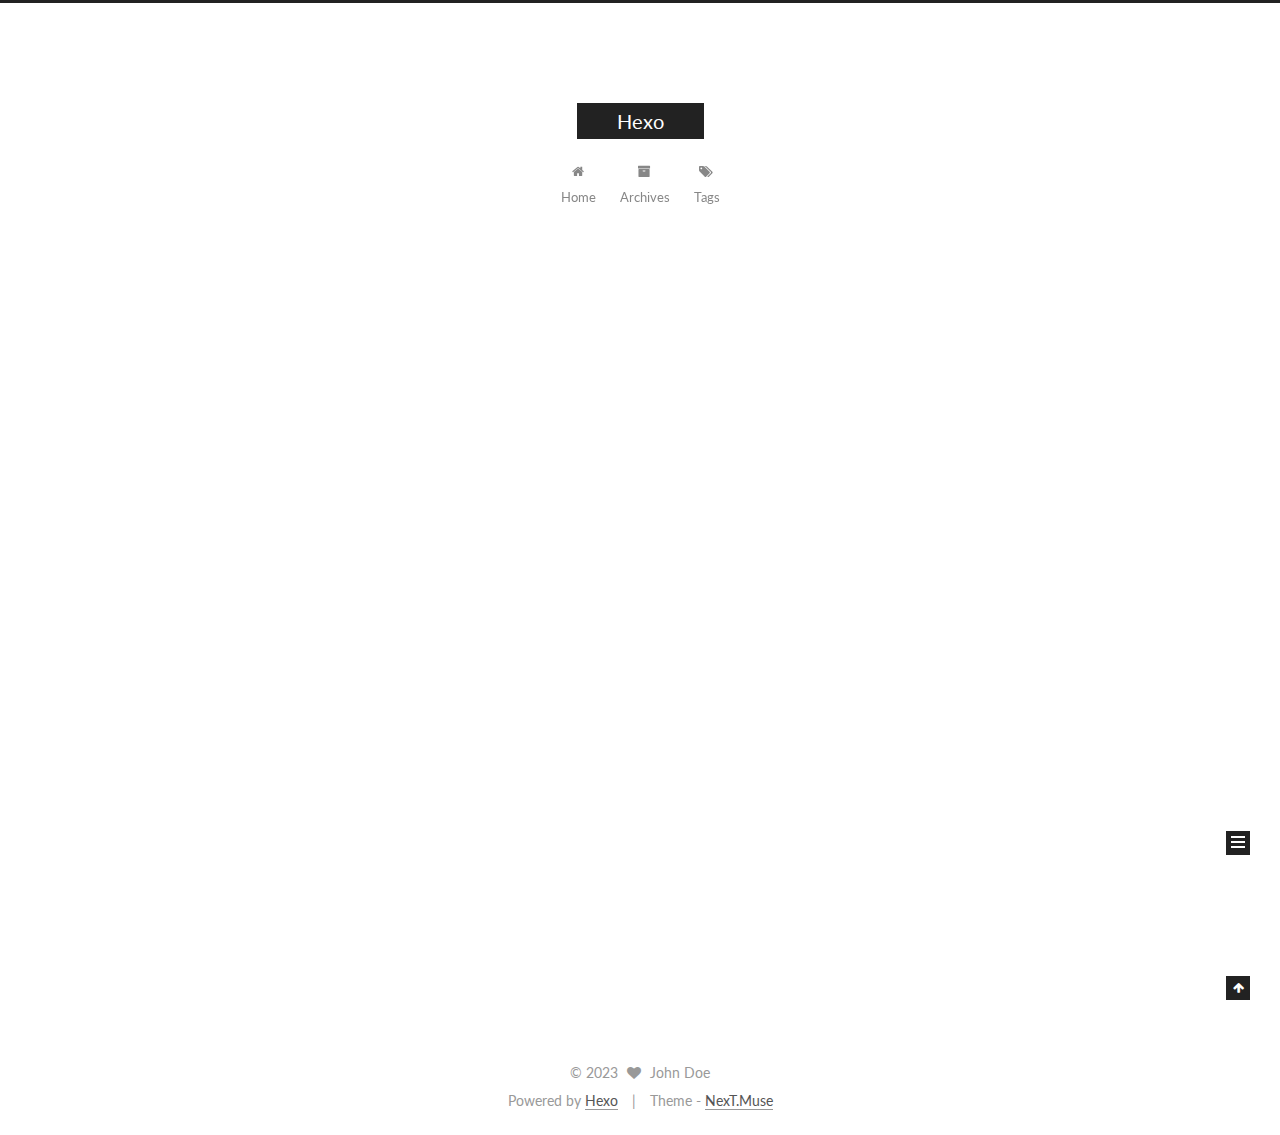
<file: index.html>
<!doctype html>



  


<html class="theme-next muse use-motion" lang="en">
<head>
  <meta charset="UTF-8"/>
<meta http-equiv="X-UA-Compatible" content="IE=edge" />
<meta name="viewport" content="width=device-width, initial-scale=1, maximum-scale=1"/>



<meta http-equiv="Cache-Control" content="no-transform" />
<meta http-equiv="Cache-Control" content="no-siteapp" />















  
  
  <link href="/lib/fancybox/source/jquery.fancybox.css?v=2.1.5" rel="stylesheet" type="text/css" />




  
  
  
  

  
    
    
  

  

  

  

  

  
    
    
    <link href="//fonts.googleapis.com/css?family=Lato:300,300italic,400,400italic,700,700italic&subset=latin,latin-ext" rel="stylesheet" type="text/css">
  






<link href="/lib/font-awesome/css/font-awesome.min.css?v=4.6.2" rel="stylesheet" type="text/css" />

<link href="/css/main.css?v=5.1.0" rel="stylesheet" type="text/css" />


  <meta name="keywords" content="Hexo, NexT" />








  <link rel="shortcut icon" type="image/x-icon" href="/favicon.ico?v=5.1.0" />






<meta property="og:type" content="website">
<meta property="og:title" content="Hexo">
<meta property="og:url" content="http://example.com/index.html">
<meta property="og:site_name" content="Hexo">
<meta property="og:locale" content="en_US">
<meta property="article:author" content="John Doe">
<meta name="twitter:card" content="summary">



<script type="text/javascript" id="hexo.configurations">
  var NexT = window.NexT || {};
  var CONFIG = {
    root: '',
    scheme: 'Muse',
    sidebar: {"position":"left","display":"post","offset":12,"offset_float":0,"b2t":false,"scrollpercent":false},
    fancybox: true,
    motion: true,
    duoshuo: {
      userId: '0',
      author: 'Author'
    },
    algolia: {
      applicationID: '',
      apiKey: '',
      indexName: '',
      hits: {"per_page":10},
      labels: {"input_placeholder":"Search for Posts","hits_empty":"We didn't find any results for the search: ${query}","hits_stats":"${hits} results found in ${time} ms"}
    }
  };
</script>



  <link rel="canonical" href="http://example.com/"/>





  <title> Hexo </title>
<meta name="generator" content="Hexo 6.3.0"></head>

<body itemscope itemtype="http://schema.org/WebPage" lang="en">

  














  
  
    
  

  <div class="container one-collumn sidebar-position-left 
   page-home 
 ">
    <div class="headband"></div>

    <header id="header" class="header" itemscope itemtype="http://schema.org/WPHeader">
      <div class="header-inner"><div class="site-brand-wrapper">
  <div class="site-meta ">
    

    <div class="custom-logo-site-title">
      <a href="/"  class="brand" rel="start">
        <span class="logo-line-before"><i></i></span>
        <span class="site-title">Hexo</span>
        <span class="logo-line-after"><i></i></span>
      </a>
    </div>
      
        <p class="site-subtitle"></p>
      
  </div>

  <div class="site-nav-toggle">
    <button>
      <span class="btn-bar"></span>
      <span class="btn-bar"></span>
      <span class="btn-bar"></span>
    </button>
  </div>
</div>

<nav class="site-nav">
  

  
    <ul id="menu" class="menu">
      
        
        <li class="menu-item menu-item-home">
          <a href="/" rel="section">
            
              <i class="menu-item-icon fa fa-fw fa-home"></i> <br />
            
            Home
          </a>
        </li>
      
        
        <li class="menu-item menu-item-archives">
          <a href="/archives" rel="section">
            
              <i class="menu-item-icon fa fa-fw fa-archive"></i> <br />
            
            Archives
          </a>
        </li>
      
        
        <li class="menu-item menu-item-tags">
          <a href="/tags" rel="section">
            
              <i class="menu-item-icon fa fa-fw fa-tags"></i> <br />
            
            Tags
          </a>
        </li>
      

      
    </ul>
  

  
</nav>



 </div>
    </header>

    <main id="main" class="main">
      <div class="main-inner">
        <div class="content-wrap">
          <div id="content" class="content">
            
  <section id="posts" class="posts-expand">
    
      

  

  
  
  

  <article class="post post-type-normal " itemscope itemtype="http://schema.org/Article">
    <link itemprop="mainEntityOfPage" href="http://example.com/2023/06/04/%E8%AE%A1%E7%AE%97%E6%9C%BA%E7%BD%91%E7%BB%9C%E2%80%94%E2%80%94%E5%8F%8C%E6%8E%A5%E5%8F%A3%E5%86%85%E5%A4%96%E7%BD%91%E8%AE%BF%E9%97%AE/">

    <span hidden itemprop="author" itemscope itemtype="http://schema.org/Person">
      <meta itemprop="name" content="">
      <meta itemprop="description" content="">
      <meta itemprop="image" content="/images/avatar.gif">
    </span>

    <span hidden itemprop="publisher" itemscope itemtype="http://schema.org/Organization">
      <meta itemprop="name" content="Hexo">
    </span>

    
      <header class="post-header">

        
        
          <h1 class="post-title" itemprop="name headline">
            
            
              
                
                <a class="post-title-link" href="/2023/06/04/%E8%AE%A1%E7%AE%97%E6%9C%BA%E7%BD%91%E7%BB%9C%E2%80%94%E2%80%94%E5%8F%8C%E6%8E%A5%E5%8F%A3%E5%86%85%E5%A4%96%E7%BD%91%E8%AE%BF%E9%97%AE/" itemprop="url">
                  计算机网络——双接口内外网访问
                </a>
              
            
          </h1>
        

        <div class="post-meta">
          <span class="post-time">
            
              <span class="post-meta-item-icon">
                <i class="fa fa-calendar-o"></i>
              </span>
              
                <span class="post-meta-item-text">Posted on</span>
              
              <time title="Post created" itemprop="dateCreated datePublished" datetime="2023-06-04T02:26:07+08:00">
                2023-06-04
              </time>
            

            

            
          </span>

          

          
            
          

          
          

          

          

          

        </div>
      </header>
    


    <div class="post-body" itemprop="articleBody">

      
      

      
        
          
            <h6 id="背景"><a href="#背景" class="headerlink" title="背景"></a>背景</h6><p>内外网机器没有连接，现有一台windows机器，想访问内网和外网</p>

          
        
      
    </div>

    <div>
      
    </div>

    <div>
      
    </div>


    <footer class="post-footer">
      

      

      

      
      
        <div class="post-eof"></div>
      
    </footer>
  </article>


    
      

  

  
  
  

  <article class="post post-type-normal " itemscope itemtype="http://schema.org/Article">
    <link itemprop="mainEntityOfPage" href="http://example.com/2023/06/04/windows%E6%90%AD%E5%BB%BAntp%E6%9C%8D%E5%8A%A1%E5%99%A8Linux%E5%90%8C%E6%AD%A5%E4%B8%8D%E6%88%90%E5%8A%9F/">

    <span hidden itemprop="author" itemscope itemtype="http://schema.org/Person">
      <meta itemprop="name" content="">
      <meta itemprop="description" content="">
      <meta itemprop="image" content="/images/avatar.gif">
    </span>

    <span hidden itemprop="publisher" itemscope itemtype="http://schema.org/Organization">
      <meta itemprop="name" content="Hexo">
    </span>

    
      <header class="post-header">

        
        
          <h1 class="post-title" itemprop="name headline">
            
            
              
                
                <a class="post-title-link" href="/2023/06/04/windows%E6%90%AD%E5%BB%BAntp%E6%9C%8D%E5%8A%A1%E5%99%A8Linux%E5%90%8C%E6%AD%A5%E4%B8%8D%E6%88%90%E5%8A%9F/" itemprop="url">
                  windows搭建ntp服务器Linux同步不成功
                </a>
              
            
          </h1>
        

        <div class="post-meta">
          <span class="post-time">
            
              <span class="post-meta-item-icon">
                <i class="fa fa-calendar-o"></i>
              </span>
              
                <span class="post-meta-item-text">Posted on</span>
              
              <time title="Post created" itemprop="dateCreated datePublished" datetime="2023-06-04T00:16:16+08:00">
                2023-06-04
              </time>
            

            

            
          </span>

          

          
            
          

          
          

          

          

          

        </div>
      </header>
    


    <div class="post-body" itemprop="articleBody">

      
      

      
        
          
            <h6 id="背景"><a href="#背景" class="headerlink" title="背景"></a>背景</h6><p>现有网络环境下，内网外网隔离，内网不能访问到外网。想将内网的时间统一，所以需要在内网搭建一个NTP服务器。<br>在现有条件下，如果使用Linux作为NTP服务器，其他设备同步，可以同步。<br>如果使用Windows作为NTP服务器，其他Linux设备同步Windows服务器时间，则不能同步。</p>

          
        
      
    </div>

    <div>
      
    </div>

    <div>
      
    </div>


    <footer class="post-footer">
      

      

      

      
      
        <div class="post-eof"></div>
      
    </footer>
  </article>


    
  </section>

  

          
          </div>
          


          

        </div>
        
          
  
  <div class="sidebar-toggle">
    <div class="sidebar-toggle-line-wrap">
      <span class="sidebar-toggle-line sidebar-toggle-line-first"></span>
      <span class="sidebar-toggle-line sidebar-toggle-line-middle"></span>
      <span class="sidebar-toggle-line sidebar-toggle-line-last"></span>
    </div>
  </div>

  <aside id="sidebar" class="sidebar">
    <div class="sidebar-inner">

      

      

      <section class="site-overview sidebar-panel sidebar-panel-active">
        <div class="site-author motion-element" itemprop="author" itemscope itemtype="http://schema.org/Person">
          <img class="site-author-image" itemprop="image"
               src="/images/avatar.gif"
               alt="" />
          <p class="site-author-name" itemprop="name"></p>
           
              <p class="site-description motion-element" itemprop="description"></p>
          
        </div>
        <nav class="site-state motion-element">
        
          
            <div class="site-state-item site-state-posts">
              <a href="/archives">
                <span class="site-state-item-count">2</span>
                <span class="site-state-item-name">posts</span>
              </a>
            </div>
          

          

          
            <div class="site-state-item site-state-tags">
              <a href="/tags">
                <span class="site-state-item-count">2</span>
                <span class="site-state-item-name">tags</span>
              </a>
            </div>
          

        </nav>

        

        <div class="links-of-author motion-element">
          
        </div>

        
        

        
        

        


      </section>

      

      

    </div>
  </aside>


        
      </div>
    </main>

    <footer id="footer" class="footer">
      <div class="footer-inner">
        <div class="copyright" >
  
  &copy; 
  <span itemprop="copyrightYear">2023</span>
  <span class="with-love">
    <i class="fa fa-heart"></i>
  </span>
  <span class="author" itemprop="copyrightHolder">John Doe</span>
</div>


<div class="powered-by">
  Powered by <a class="theme-link" target="_blank" rel="noopener" href="https://hexo.io">Hexo</a>
</div>

<div class="theme-info">
  Theme -
  <a class="theme-link" target="_blank" rel="noopener" href="https://github.com/iissnan/hexo-theme-next">
    NexT.Muse
  </a>
</div>


        

        
      </div>
    </footer>

    
      <div class="back-to-top">
        <i class="fa fa-arrow-up"></i>
        
      </div>
    
    
  </div>

  

<script type="text/javascript">
  if (Object.prototype.toString.call(window.Promise) !== '[object Function]') {
    window.Promise = null;
  }
</script>









  




  
  <script type="text/javascript" src="/lib/jquery/index.js?v=2.1.3"></script>

  
  <script type="text/javascript" src="/lib/fastclick/lib/fastclick.min.js?v=1.0.6"></script>

  
  <script type="text/javascript" src="/lib/jquery_lazyload/jquery.lazyload.js?v=1.9.7"></script>

  
  <script type="text/javascript" src="/lib/velocity/velocity.min.js?v=1.2.1"></script>

  
  <script type="text/javascript" src="/lib/velocity/velocity.ui.min.js?v=1.2.1"></script>

  
  <script type="text/javascript" src="/lib/fancybox/source/jquery.fancybox.pack.js?v=2.1.5"></script>


  


  <script type="text/javascript" src="/js/src/utils.js?v=5.1.0"></script>

  <script type="text/javascript" src="/js/src/motion.js?v=5.1.0"></script>



  
  

  

  


  <script type="text/javascript" src="/js/src/bootstrap.js?v=5.1.0"></script>



  



  




	





  





  





  



  
  

  

  

  

  


  

</body>
</html>
</file>
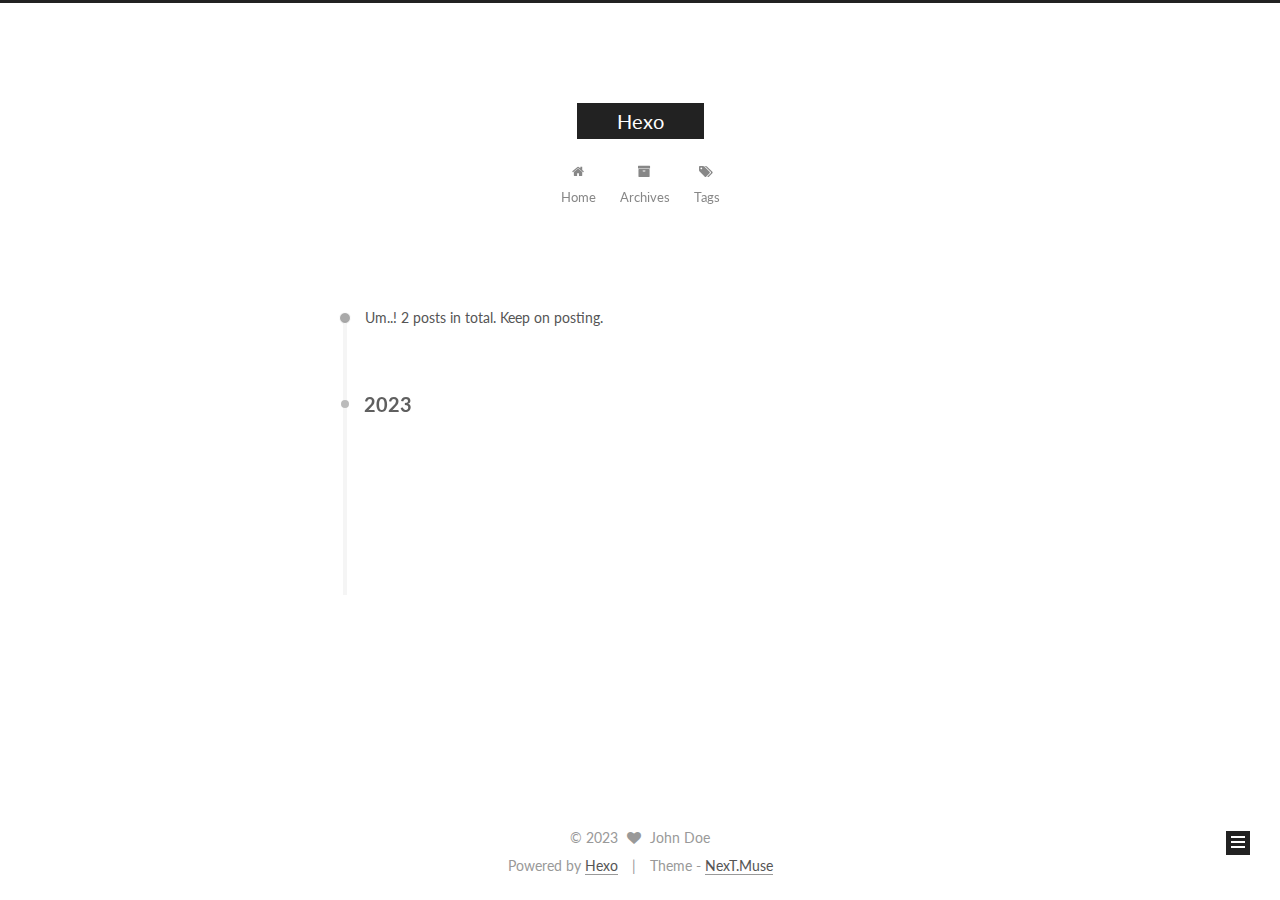
<file: archives/index.html>
<!doctype html>



  


<html class="theme-next muse use-motion" lang="en">
<head>
  <meta charset="UTF-8"/>
<meta http-equiv="X-UA-Compatible" content="IE=edge" />
<meta name="viewport" content="width=device-width, initial-scale=1, maximum-scale=1"/>



<meta http-equiv="Cache-Control" content="no-transform" />
<meta http-equiv="Cache-Control" content="no-siteapp" />















  
  
  <link href="/lib/fancybox/source/jquery.fancybox.css?v=2.1.5" rel="stylesheet" type="text/css" />




  
  
  
  

  
    
    
  

  

  

  

  

  
    
    
    <link href="//fonts.googleapis.com/css?family=Lato:300,300italic,400,400italic,700,700italic&subset=latin,latin-ext" rel="stylesheet" type="text/css">
  






<link href="/lib/font-awesome/css/font-awesome.min.css?v=4.6.2" rel="stylesheet" type="text/css" />

<link href="/css/main.css?v=5.1.0" rel="stylesheet" type="text/css" />


  <meta name="keywords" content="Hexo, NexT" />








  <link rel="shortcut icon" type="image/x-icon" href="/favicon.ico?v=5.1.0" />






<meta property="og:type" content="website">
<meta property="og:title" content="Hexo">
<meta property="og:url" content="http://example.com/archives/index.html">
<meta property="og:site_name" content="Hexo">
<meta property="og:locale" content="en_US">
<meta property="article:author" content="John Doe">
<meta name="twitter:card" content="summary">



<script type="text/javascript" id="hexo.configurations">
  var NexT = window.NexT || {};
  var CONFIG = {
    root: '',
    scheme: 'Muse',
    sidebar: {"position":"left","display":"post","offset":12,"offset_float":0,"b2t":false,"scrollpercent":false},
    fancybox: true,
    motion: true,
    duoshuo: {
      userId: '0',
      author: 'Author'
    },
    algolia: {
      applicationID: '',
      apiKey: '',
      indexName: '',
      hits: {"per_page":10},
      labels: {"input_placeholder":"Search for Posts","hits_empty":"We didn't find any results for the search: ${query}","hits_stats":"${hits} results found in ${time} ms"}
    }
  };
</script>



  <link rel="canonical" href="http://example.com/archives/"/>





  <title> Archive | Hexo </title>
<meta name="generator" content="Hexo 6.3.0"></head>

<body itemscope itemtype="http://schema.org/WebPage" lang="en">

  














  
  
    
  

  <div class="container one-collumn sidebar-position-left  page-archive  ">
    <div class="headband"></div>

    <header id="header" class="header" itemscope itemtype="http://schema.org/WPHeader">
      <div class="header-inner"><div class="site-brand-wrapper">
  <div class="site-meta ">
    

    <div class="custom-logo-site-title">
      <a href="/"  class="brand" rel="start">
        <span class="logo-line-before"><i></i></span>
        <span class="site-title">Hexo</span>
        <span class="logo-line-after"><i></i></span>
      </a>
    </div>
      
        <p class="site-subtitle"></p>
      
  </div>

  <div class="site-nav-toggle">
    <button>
      <span class="btn-bar"></span>
      <span class="btn-bar"></span>
      <span class="btn-bar"></span>
    </button>
  </div>
</div>

<nav class="site-nav">
  

  
    <ul id="menu" class="menu">
      
        
        <li class="menu-item menu-item-home">
          <a href="/" rel="section">
            
              <i class="menu-item-icon fa fa-fw fa-home"></i> <br />
            
            Home
          </a>
        </li>
      
        
        <li class="menu-item menu-item-archives">
          <a href="/archives" rel="section">
            
              <i class="menu-item-icon fa fa-fw fa-archive"></i> <br />
            
            Archives
          </a>
        </li>
      
        
        <li class="menu-item menu-item-tags">
          <a href="/tags" rel="section">
            
              <i class="menu-item-icon fa fa-fw fa-tags"></i> <br />
            
            Tags
          </a>
        </li>
      

      
    </ul>
  

  
</nav>



 </div>
    </header>

    <main id="main" class="main">
      <div class="main-inner">
        <div class="content-wrap">
          <div id="content" class="content">
            

  <section id="posts" class="posts-collapse">
    <span class="archive-move-on"></span>

    <span class="archive-page-counter">
      
      
      
        
      
      Um..! 2 posts in total. Keep on posting.
    </span>

    

      
      
      

      
        
        <div class="collection-title">
          <h2 class="archive-year motion-element" id="archive-year-2023">2023</h2>
        </div>
      
      

      

  <article class="post post-type-normal" itemscope itemtype="http://schema.org/Article">
    <header class="post-header">

      <h1 class="post-title">
        
            <a class="post-title-link" href="/2023/06/04/%E8%AE%A1%E7%AE%97%E6%9C%BA%E7%BD%91%E7%BB%9C%E2%80%94%E2%80%94%E5%8F%8C%E6%8E%A5%E5%8F%A3%E5%86%85%E5%A4%96%E7%BD%91%E8%AE%BF%E9%97%AE/" itemprop="url">
              
                <span itemprop="name">计算机网络——双接口内外网访问</span>
              
            </a>
        
      </h1>

      <div class="post-meta">
        <time class="post-time" itemprop="dateCreated"
              datetime="2023-06-04T02:26:07+08:00"
              content="2023-06-04" >
          06-04
        </time>
      </div>

    </header>
  </article>



    

      
      
      

      
      

      

  <article class="post post-type-normal" itemscope itemtype="http://schema.org/Article">
    <header class="post-header">

      <h1 class="post-title">
        
            <a class="post-title-link" href="/2023/06/04/windows%E6%90%AD%E5%BB%BAntp%E6%9C%8D%E5%8A%A1%E5%99%A8Linux%E5%90%8C%E6%AD%A5%E4%B8%8D%E6%88%90%E5%8A%9F/" itemprop="url">
              
                <span itemprop="name">windows搭建ntp服务器Linux同步不成功</span>
              
            </a>
        
      </h1>

      <div class="post-meta">
        <time class="post-time" itemprop="dateCreated"
              datetime="2023-06-04T00:16:16+08:00"
              content="2023-06-04" >
          06-04
        </time>
      </div>

    </header>
  </article>



    

  </section>

  


          
          </div>
          


          

        </div>
        
          
  
  <div class="sidebar-toggle">
    <div class="sidebar-toggle-line-wrap">
      <span class="sidebar-toggle-line sidebar-toggle-line-first"></span>
      <span class="sidebar-toggle-line sidebar-toggle-line-middle"></span>
      <span class="sidebar-toggle-line sidebar-toggle-line-last"></span>
    </div>
  </div>

  <aside id="sidebar" class="sidebar">
    <div class="sidebar-inner">

      

      

      <section class="site-overview sidebar-panel sidebar-panel-active">
        <div class="site-author motion-element" itemprop="author" itemscope itemtype="http://schema.org/Person">
          <img class="site-author-image" itemprop="image"
               src="/images/avatar.gif"
               alt="" />
          <p class="site-author-name" itemprop="name"></p>
           
              <p class="site-description motion-element" itemprop="description"></p>
          
        </div>
        <nav class="site-state motion-element">
        
          
            <div class="site-state-item site-state-posts">
              <a href="/archives">
                <span class="site-state-item-count">2</span>
                <span class="site-state-item-name">posts</span>
              </a>
            </div>
          

          

          
            <div class="site-state-item site-state-tags">
              <a href="/tags">
                <span class="site-state-item-count">2</span>
                <span class="site-state-item-name">tags</span>
              </a>
            </div>
          

        </nav>

        

        <div class="links-of-author motion-element">
          
        </div>

        
        

        
        

        


      </section>

      

      

    </div>
  </aside>


        
      </div>
    </main>

    <footer id="footer" class="footer">
      <div class="footer-inner">
        <div class="copyright" >
  
  &copy; 
  <span itemprop="copyrightYear">2023</span>
  <span class="with-love">
    <i class="fa fa-heart"></i>
  </span>
  <span class="author" itemprop="copyrightHolder">John Doe</span>
</div>


<div class="powered-by">
  Powered by <a class="theme-link" target="_blank" rel="noopener" href="https://hexo.io">Hexo</a>
</div>

<div class="theme-info">
  Theme -
  <a class="theme-link" target="_blank" rel="noopener" href="https://github.com/iissnan/hexo-theme-next">
    NexT.Muse
  </a>
</div>


        

        
      </div>
    </footer>

    
      <div class="back-to-top">
        <i class="fa fa-arrow-up"></i>
        
      </div>
    
    
  </div>

  

<script type="text/javascript">
  if (Object.prototype.toString.call(window.Promise) !== '[object Function]') {
    window.Promise = null;
  }
</script>









  




  
  <script type="text/javascript" src="/lib/jquery/index.js?v=2.1.3"></script>

  
  <script type="text/javascript" src="/lib/fastclick/lib/fastclick.min.js?v=1.0.6"></script>

  
  <script type="text/javascript" src="/lib/jquery_lazyload/jquery.lazyload.js?v=1.9.7"></script>

  
  <script type="text/javascript" src="/lib/velocity/velocity.min.js?v=1.2.1"></script>

  
  <script type="text/javascript" src="/lib/velocity/velocity.ui.min.js?v=1.2.1"></script>

  
  <script type="text/javascript" src="/lib/fancybox/source/jquery.fancybox.pack.js?v=2.1.5"></script>


  


  <script type="text/javascript" src="/js/src/utils.js?v=5.1.0"></script>

  <script type="text/javascript" src="/js/src/motion.js?v=5.1.0"></script>



  
  

  
  
    <script type="text/javascript" id="motion.page.archive">
      $('.archive-year').velocity('transition.slideLeftIn');
    </script>
  


  


  <script type="text/javascript" src="/js/src/bootstrap.js?v=5.1.0"></script>



  



  




	





  





  





  



  
  

  

  

  

  


  

</body>
</html>
</file>
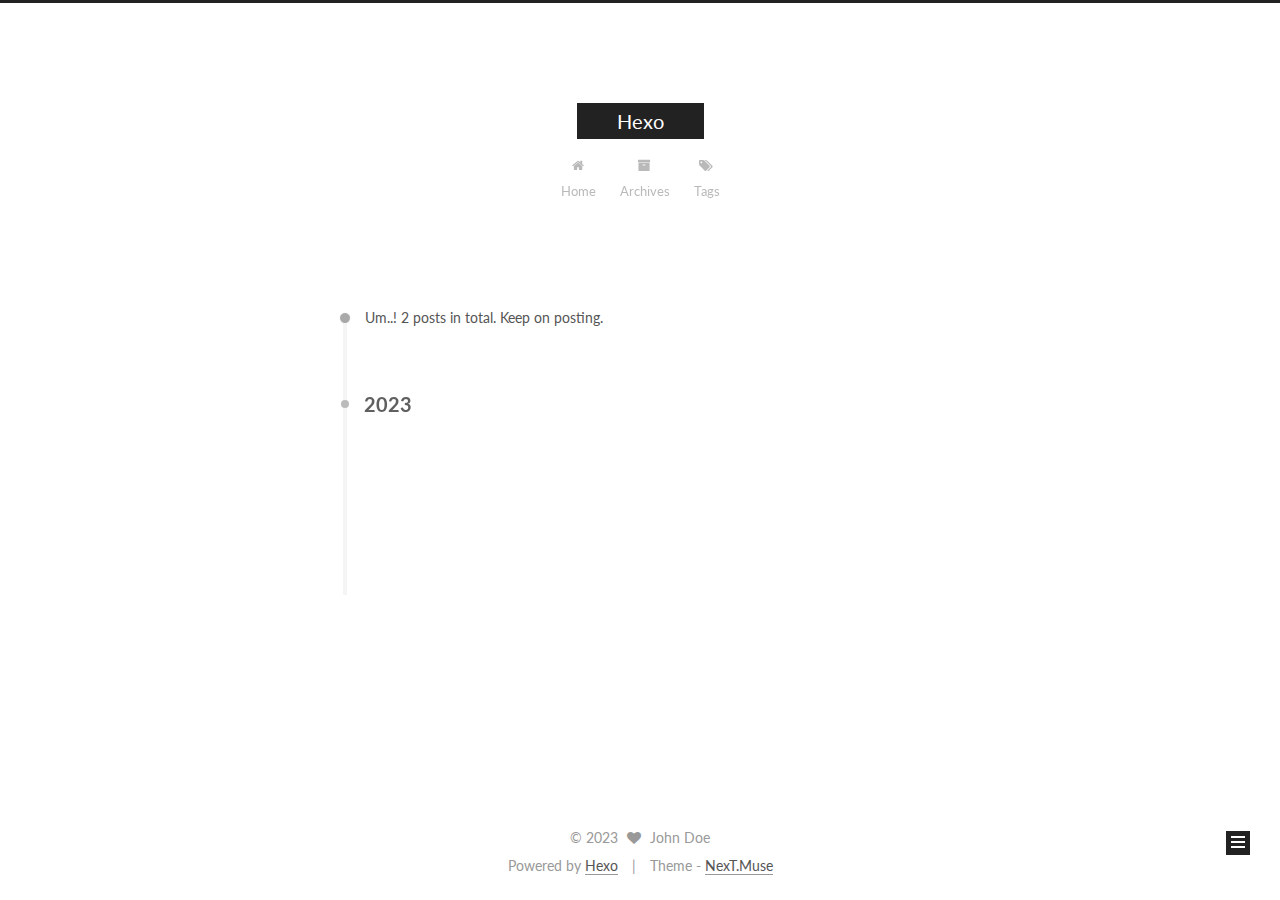
<file: archives/2023/index.html>
<!doctype html>



  


<html class="theme-next muse use-motion" lang="en">
<head>
  <meta charset="UTF-8"/>
<meta http-equiv="X-UA-Compatible" content="IE=edge" />
<meta name="viewport" content="width=device-width, initial-scale=1, maximum-scale=1"/>



<meta http-equiv="Cache-Control" content="no-transform" />
<meta http-equiv="Cache-Control" content="no-siteapp" />















  
  
  <link href="/lib/fancybox/source/jquery.fancybox.css?v=2.1.5" rel="stylesheet" type="text/css" />




  
  
  
  

  
    
    
  

  

  

  

  

  
    
    
    <link href="//fonts.googleapis.com/css?family=Lato:300,300italic,400,400italic,700,700italic&subset=latin,latin-ext" rel="stylesheet" type="text/css">
  






<link href="/lib/font-awesome/css/font-awesome.min.css?v=4.6.2" rel="stylesheet" type="text/css" />

<link href="/css/main.css?v=5.1.0" rel="stylesheet" type="text/css" />


  <meta name="keywords" content="Hexo, NexT" />








  <link rel="shortcut icon" type="image/x-icon" href="/favicon.ico?v=5.1.0" />






<meta property="og:type" content="website">
<meta property="og:title" content="Hexo">
<meta property="og:url" content="http://example.com/archives/2023/index.html">
<meta property="og:site_name" content="Hexo">
<meta property="og:locale" content="en_US">
<meta property="article:author" content="John Doe">
<meta name="twitter:card" content="summary">



<script type="text/javascript" id="hexo.configurations">
  var NexT = window.NexT || {};
  var CONFIG = {
    root: '',
    scheme: 'Muse',
    sidebar: {"position":"left","display":"post","offset":12,"offset_float":0,"b2t":false,"scrollpercent":false},
    fancybox: true,
    motion: true,
    duoshuo: {
      userId: '0',
      author: 'Author'
    },
    algolia: {
      applicationID: '',
      apiKey: '',
      indexName: '',
      hits: {"per_page":10},
      labels: {"input_placeholder":"Search for Posts","hits_empty":"We didn't find any results for the search: ${query}","hits_stats":"${hits} results found in ${time} ms"}
    }
  };
</script>



  <link rel="canonical" href="http://example.com/archives/2023/"/>





  <title> Archive | Hexo </title>
<meta name="generator" content="Hexo 6.3.0"></head>

<body itemscope itemtype="http://schema.org/WebPage" lang="en">

  














  
  
    
  

  <div class="container one-collumn sidebar-position-left  page-archive  ">
    <div class="headband"></div>

    <header id="header" class="header" itemscope itemtype="http://schema.org/WPHeader">
      <div class="header-inner"><div class="site-brand-wrapper">
  <div class="site-meta ">
    

    <div class="custom-logo-site-title">
      <a href="/"  class="brand" rel="start">
        <span class="logo-line-before"><i></i></span>
        <span class="site-title">Hexo</span>
        <span class="logo-line-after"><i></i></span>
      </a>
    </div>
      
        <p class="site-subtitle"></p>
      
  </div>

  <div class="site-nav-toggle">
    <button>
      <span class="btn-bar"></span>
      <span class="btn-bar"></span>
      <span class="btn-bar"></span>
    </button>
  </div>
</div>

<nav class="site-nav">
  

  
    <ul id="menu" class="menu">
      
        
        <li class="menu-item menu-item-home">
          <a href="/" rel="section">
            
              <i class="menu-item-icon fa fa-fw fa-home"></i> <br />
            
            Home
          </a>
        </li>
      
        
        <li class="menu-item menu-item-archives">
          <a href="/archives" rel="section">
            
              <i class="menu-item-icon fa fa-fw fa-archive"></i> <br />
            
            Archives
          </a>
        </li>
      
        
        <li class="menu-item menu-item-tags">
          <a href="/tags" rel="section">
            
              <i class="menu-item-icon fa fa-fw fa-tags"></i> <br />
            
            Tags
          </a>
        </li>
      

      
    </ul>
  

  
</nav>



 </div>
    </header>

    <main id="main" class="main">
      <div class="main-inner">
        <div class="content-wrap">
          <div id="content" class="content">
            

  <section id="posts" class="posts-collapse">
    <span class="archive-move-on"></span>

    <span class="archive-page-counter">
      
      
      
        
      
      Um..! 2 posts in total. Keep on posting.
    </span>

    

      
      
      

      
        
        <div class="collection-title">
          <h2 class="archive-year motion-element" id="archive-year-2023">2023</h2>
        </div>
      
      

      

  <article class="post post-type-normal" itemscope itemtype="http://schema.org/Article">
    <header class="post-header">

      <h1 class="post-title">
        
            <a class="post-title-link" href="/2023/06/04/%E8%AE%A1%E7%AE%97%E6%9C%BA%E7%BD%91%E7%BB%9C%E2%80%94%E2%80%94%E5%8F%8C%E6%8E%A5%E5%8F%A3%E5%86%85%E5%A4%96%E7%BD%91%E8%AE%BF%E9%97%AE/" itemprop="url">
              
                <span itemprop="name">计算机网络——双接口内外网访问</span>
              
            </a>
        
      </h1>

      <div class="post-meta">
        <time class="post-time" itemprop="dateCreated"
              datetime="2023-06-04T02:26:07+08:00"
              content="2023-06-04" >
          06-04
        </time>
      </div>

    </header>
  </article>



    

      
      
      

      
      

      

  <article class="post post-type-normal" itemscope itemtype="http://schema.org/Article">
    <header class="post-header">

      <h1 class="post-title">
        
            <a class="post-title-link" href="/2023/06/04/windows%E6%90%AD%E5%BB%BAntp%E6%9C%8D%E5%8A%A1%E5%99%A8Linux%E5%90%8C%E6%AD%A5%E4%B8%8D%E6%88%90%E5%8A%9F/" itemprop="url">
              
                <span itemprop="name">windows搭建ntp服务器Linux同步不成功</span>
              
            </a>
        
      </h1>

      <div class="post-meta">
        <time class="post-time" itemprop="dateCreated"
              datetime="2023-06-04T00:16:16+08:00"
              content="2023-06-04" >
          06-04
        </time>
      </div>

    </header>
  </article>



    

  </section>

  


          
          </div>
          


          

        </div>
        
          
  
  <div class="sidebar-toggle">
    <div class="sidebar-toggle-line-wrap">
      <span class="sidebar-toggle-line sidebar-toggle-line-first"></span>
      <span class="sidebar-toggle-line sidebar-toggle-line-middle"></span>
      <span class="sidebar-toggle-line sidebar-toggle-line-last"></span>
    </div>
  </div>

  <aside id="sidebar" class="sidebar">
    <div class="sidebar-inner">

      

      

      <section class="site-overview sidebar-panel sidebar-panel-active">
        <div class="site-author motion-element" itemprop="author" itemscope itemtype="http://schema.org/Person">
          <img class="site-author-image" itemprop="image"
               src="/images/avatar.gif"
               alt="" />
          <p class="site-author-name" itemprop="name"></p>
           
              <p class="site-description motion-element" itemprop="description"></p>
          
        </div>
        <nav class="site-state motion-element">
        
          
            <div class="site-state-item site-state-posts">
              <a href="/archives">
                <span class="site-state-item-count">2</span>
                <span class="site-state-item-name">posts</span>
              </a>
            </div>
          

          

          
            <div class="site-state-item site-state-tags">
              <a href="/tags">
                <span class="site-state-item-count">2</span>
                <span class="site-state-item-name">tags</span>
              </a>
            </div>
          

        </nav>

        

        <div class="links-of-author motion-element">
          
        </div>

        
        

        
        

        


      </section>

      

      

    </div>
  </aside>


        
      </div>
    </main>

    <footer id="footer" class="footer">
      <div class="footer-inner">
        <div class="copyright" >
  
  &copy; 
  <span itemprop="copyrightYear">2023</span>
  <span class="with-love">
    <i class="fa fa-heart"></i>
  </span>
  <span class="author" itemprop="copyrightHolder">John Doe</span>
</div>


<div class="powered-by">
  Powered by <a class="theme-link" target="_blank" rel="noopener" href="https://hexo.io">Hexo</a>
</div>

<div class="theme-info">
  Theme -
  <a class="theme-link" target="_blank" rel="noopener" href="https://github.com/iissnan/hexo-theme-next">
    NexT.Muse
  </a>
</div>


        

        
      </div>
    </footer>

    
      <div class="back-to-top">
        <i class="fa fa-arrow-up"></i>
        
      </div>
    
    
  </div>

  

<script type="text/javascript">
  if (Object.prototype.toString.call(window.Promise) !== '[object Function]') {
    window.Promise = null;
  }
</script>









  




  
  <script type="text/javascript" src="/lib/jquery/index.js?v=2.1.3"></script>

  
  <script type="text/javascript" src="/lib/fastclick/lib/fastclick.min.js?v=1.0.6"></script>

  
  <script type="text/javascript" src="/lib/jquery_lazyload/jquery.lazyload.js?v=1.9.7"></script>

  
  <script type="text/javascript" src="/lib/velocity/velocity.min.js?v=1.2.1"></script>

  
  <script type="text/javascript" src="/lib/velocity/velocity.ui.min.js?v=1.2.1"></script>

  
  <script type="text/javascript" src="/lib/fancybox/source/jquery.fancybox.pack.js?v=2.1.5"></script>


  


  <script type="text/javascript" src="/js/src/utils.js?v=5.1.0"></script>

  <script type="text/javascript" src="/js/src/motion.js?v=5.1.0"></script>



  
  

  
  
    <script type="text/javascript" id="motion.page.archive">
      $('.archive-year').velocity('transition.slideLeftIn');
    </script>
  


  


  <script type="text/javascript" src="/js/src/bootstrap.js?v=5.1.0"></script>



  



  




	





  





  





  



  
  

  

  

  

  


  

</body>
</html>
</file>
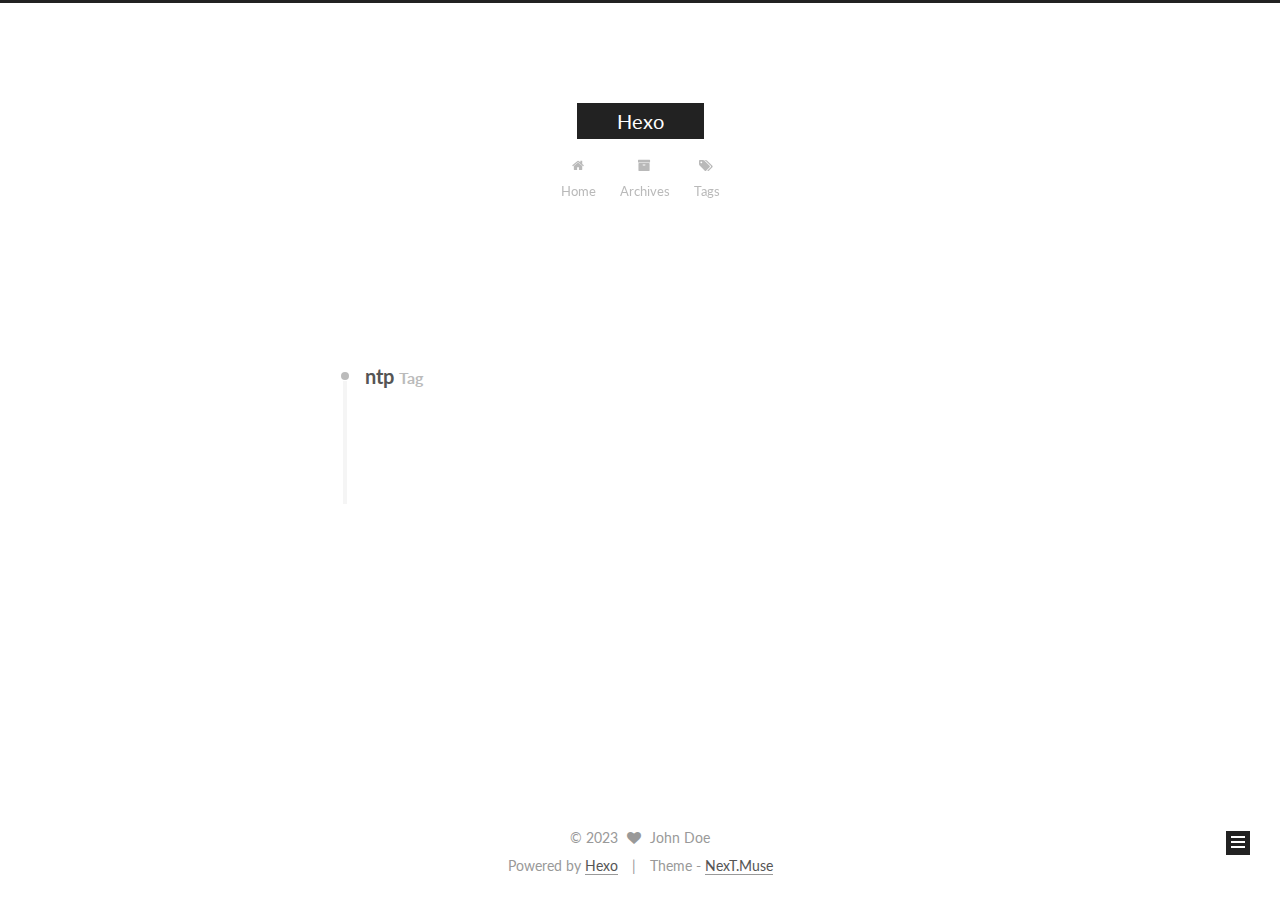
<file: tags/ntp/index.html>
<!doctype html>



  


<html class="theme-next muse use-motion" lang="en">
<head>
  <meta charset="UTF-8"/>
<meta http-equiv="X-UA-Compatible" content="IE=edge" />
<meta name="viewport" content="width=device-width, initial-scale=1, maximum-scale=1"/>



<meta http-equiv="Cache-Control" content="no-transform" />
<meta http-equiv="Cache-Control" content="no-siteapp" />















  
  
  <link href="/lib/fancybox/source/jquery.fancybox.css?v=2.1.5" rel="stylesheet" type="text/css" />




  
  
  
  

  
    
    
  

  

  

  

  

  
    
    
    <link href="//fonts.googleapis.com/css?family=Lato:300,300italic,400,400italic,700,700italic&subset=latin,latin-ext" rel="stylesheet" type="text/css">
  






<link href="/lib/font-awesome/css/font-awesome.min.css?v=4.6.2" rel="stylesheet" type="text/css" />

<link href="/css/main.css?v=5.1.0" rel="stylesheet" type="text/css" />


  <meta name="keywords" content="Hexo, NexT" />








  <link rel="shortcut icon" type="image/x-icon" href="/favicon.ico?v=5.1.0" />






<meta property="og:type" content="website">
<meta property="og:title" content="Hexo">
<meta property="og:url" content="http://example.com/tags/ntp/index.html">
<meta property="og:site_name" content="Hexo">
<meta property="og:locale" content="en_US">
<meta property="article:author" content="John Doe">
<meta name="twitter:card" content="summary">



<script type="text/javascript" id="hexo.configurations">
  var NexT = window.NexT || {};
  var CONFIG = {
    root: '',
    scheme: 'Muse',
    sidebar: {"position":"left","display":"post","offset":12,"offset_float":0,"b2t":false,"scrollpercent":false},
    fancybox: true,
    motion: true,
    duoshuo: {
      userId: '0',
      author: 'Author'
    },
    algolia: {
      applicationID: '',
      apiKey: '',
      indexName: '',
      hits: {"per_page":10},
      labels: {"input_placeholder":"Search for Posts","hits_empty":"We didn't find any results for the search: ${query}","hits_stats":"${hits} results found in ${time} ms"}
    }
  };
</script>



  <link rel="canonical" href="http://example.com/tags/ntp/"/>





  <title> Tag: ntp | Hexo </title>
<meta name="generator" content="Hexo 6.3.0"></head>

<body itemscope itemtype="http://schema.org/WebPage" lang="en">

  














  
  
    
  

  <div class="container one-collumn sidebar-position-left  ">
    <div class="headband"></div>

    <header id="header" class="header" itemscope itemtype="http://schema.org/WPHeader">
      <div class="header-inner"><div class="site-brand-wrapper">
  <div class="site-meta ">
    

    <div class="custom-logo-site-title">
      <a href="/"  class="brand" rel="start">
        <span class="logo-line-before"><i></i></span>
        <span class="site-title">Hexo</span>
        <span class="logo-line-after"><i></i></span>
      </a>
    </div>
      
        <p class="site-subtitle"></p>
      
  </div>

  <div class="site-nav-toggle">
    <button>
      <span class="btn-bar"></span>
      <span class="btn-bar"></span>
      <span class="btn-bar"></span>
    </button>
  </div>
</div>

<nav class="site-nav">
  

  
    <ul id="menu" class="menu">
      
        
        <li class="menu-item menu-item-home">
          <a href="/" rel="section">
            
              <i class="menu-item-icon fa fa-fw fa-home"></i> <br />
            
            Home
          </a>
        </li>
      
        
        <li class="menu-item menu-item-archives">
          <a href="/archives" rel="section">
            
              <i class="menu-item-icon fa fa-fw fa-archive"></i> <br />
            
            Archives
          </a>
        </li>
      
        
        <li class="menu-item menu-item-tags">
          <a href="/tags" rel="section">
            
              <i class="menu-item-icon fa fa-fw fa-tags"></i> <br />
            
            Tags
          </a>
        </li>
      

      
    </ul>
  

  
</nav>



 </div>
    </header>

    <main id="main" class="main">
      <div class="main-inner">
        <div class="content-wrap">
          <div id="content" class="content">
            

  <div id="posts" class="posts-collapse">
    <div class="collection-title">
      <h2 >
        ntp
        <small>Tag</small>
      </h2>
    </div>

    
      

  <article class="post post-type-normal" itemscope itemtype="http://schema.org/Article">
    <header class="post-header">

      <h1 class="post-title">
        
            <a class="post-title-link" href="/2023/06/04/windows%E6%90%AD%E5%BB%BAntp%E6%9C%8D%E5%8A%A1%E5%99%A8Linux%E5%90%8C%E6%AD%A5%E4%B8%8D%E6%88%90%E5%8A%9F/" itemprop="url">
              
                <span itemprop="name">windows搭建ntp服务器Linux同步不成功</span>
              
            </a>
        
      </h1>

      <div class="post-meta">
        <time class="post-time" itemprop="dateCreated"
              datetime="2023-06-04T00:16:16+08:00"
              content="2023-06-04" >
          06-04
        </time>
      </div>

    </header>
  </article>


    
  </div>

  

          
          </div>
          


          

        </div>
        
          
  
  <div class="sidebar-toggle">
    <div class="sidebar-toggle-line-wrap">
      <span class="sidebar-toggle-line sidebar-toggle-line-first"></span>
      <span class="sidebar-toggle-line sidebar-toggle-line-middle"></span>
      <span class="sidebar-toggle-line sidebar-toggle-line-last"></span>
    </div>
  </div>

  <aside id="sidebar" class="sidebar">
    <div class="sidebar-inner">

      

      

      <section class="site-overview sidebar-panel sidebar-panel-active">
        <div class="site-author motion-element" itemprop="author" itemscope itemtype="http://schema.org/Person">
          <img class="site-author-image" itemprop="image"
               src="/images/avatar.gif"
               alt="" />
          <p class="site-author-name" itemprop="name"></p>
           
              <p class="site-description motion-element" itemprop="description"></p>
          
        </div>
        <nav class="site-state motion-element">
        
          
            <div class="site-state-item site-state-posts">
              <a href="/archives">
                <span class="site-state-item-count">1</span>
                <span class="site-state-item-name">posts</span>
              </a>
            </div>
          

          

          
            <div class="site-state-item site-state-tags">
              <a href="/tags">
                <span class="site-state-item-count">1</span>
                <span class="site-state-item-name">tags</span>
              </a>
            </div>
          

        </nav>

        

        <div class="links-of-author motion-element">
          
        </div>

        
        

        
        

        


      </section>

      

      

    </div>
  </aside>


        
      </div>
    </main>

    <footer id="footer" class="footer">
      <div class="footer-inner">
        <div class="copyright" >
  
  &copy; 
  <span itemprop="copyrightYear">2023</span>
  <span class="with-love">
    <i class="fa fa-heart"></i>
  </span>
  <span class="author" itemprop="copyrightHolder">John Doe</span>
</div>


<div class="powered-by">
  Powered by <a class="theme-link" target="_blank" rel="noopener" href="https://hexo.io">Hexo</a>
</div>

<div class="theme-info">
  Theme -
  <a class="theme-link" target="_blank" rel="noopener" href="https://github.com/iissnan/hexo-theme-next">
    NexT.Muse
  </a>
</div>


        

        
      </div>
    </footer>

    
      <div class="back-to-top">
        <i class="fa fa-arrow-up"></i>
        
      </div>
    
    
  </div>

  

<script type="text/javascript">
  if (Object.prototype.toString.call(window.Promise) !== '[object Function]') {
    window.Promise = null;
  }
</script>









  




  
  <script type="text/javascript" src="/lib/jquery/index.js?v=2.1.3"></script>

  
  <script type="text/javascript" src="/lib/fastclick/lib/fastclick.min.js?v=1.0.6"></script>

  
  <script type="text/javascript" src="/lib/jquery_lazyload/jquery.lazyload.js?v=1.9.7"></script>

  
  <script type="text/javascript" src="/lib/velocity/velocity.min.js?v=1.2.1"></script>

  
  <script type="text/javascript" src="/lib/velocity/velocity.ui.min.js?v=1.2.1"></script>

  
  <script type="text/javascript" src="/lib/fancybox/source/jquery.fancybox.pack.js?v=2.1.5"></script>


  


  <script type="text/javascript" src="/js/src/utils.js?v=5.1.0"></script>

  <script type="text/javascript" src="/js/src/motion.js?v=5.1.0"></script>



  
  

  

  


  <script type="text/javascript" src="/js/src/bootstrap.js?v=5.1.0"></script>



  



  




	





  





  





  



  
  

  

  

  

  


  

</body>
</html>
</file>
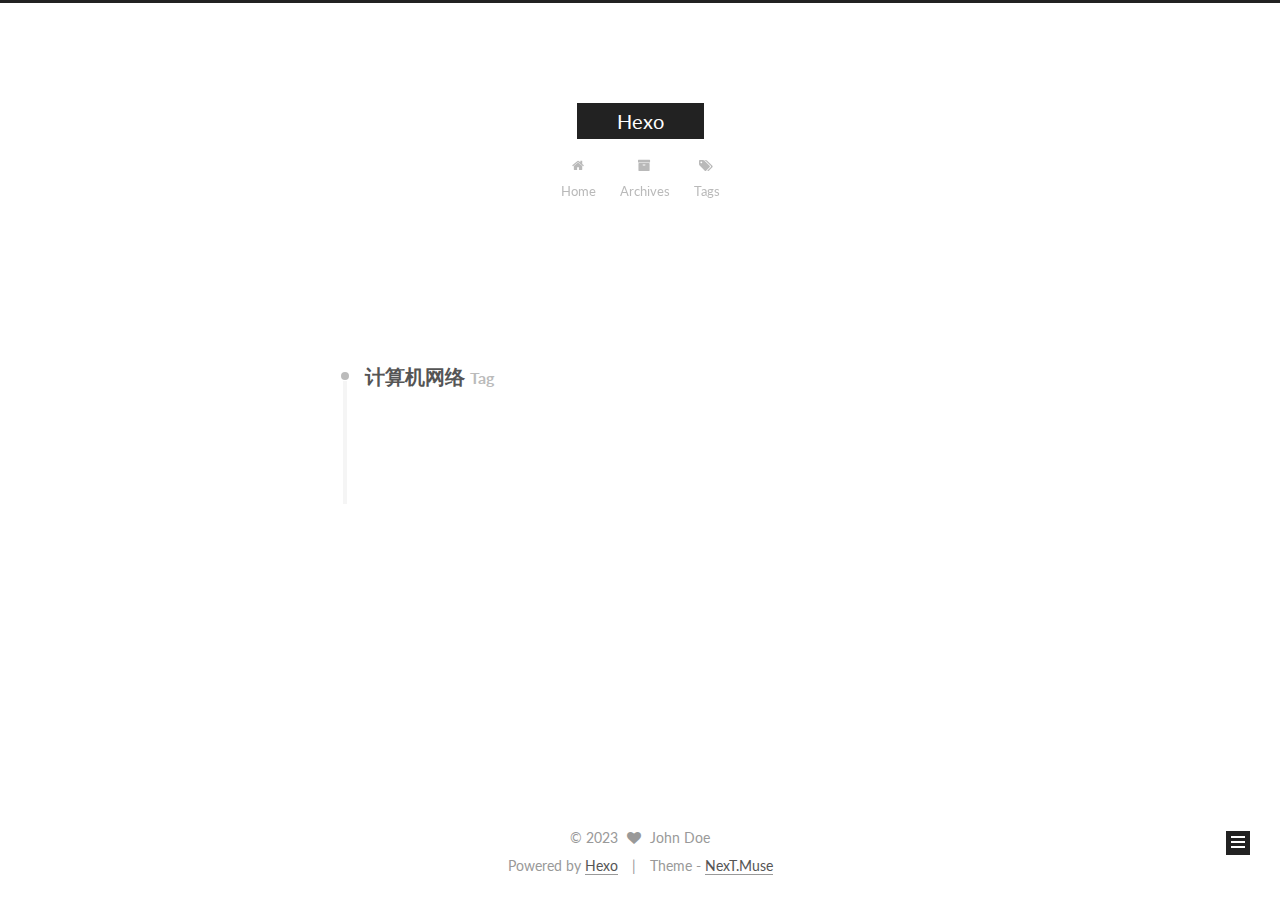
<file: tags/计算机网络/index.html>
<!doctype html>



  


<html class="theme-next muse use-motion" lang="en">
<head>
  <meta charset="UTF-8"/>
<meta http-equiv="X-UA-Compatible" content="IE=edge" />
<meta name="viewport" content="width=device-width, initial-scale=1, maximum-scale=1"/>



<meta http-equiv="Cache-Control" content="no-transform" />
<meta http-equiv="Cache-Control" content="no-siteapp" />















  
  
  <link href="/lib/fancybox/source/jquery.fancybox.css?v=2.1.5" rel="stylesheet" type="text/css" />




  
  
  
  

  
    
    
  

  

  

  

  

  
    
    
    <link href="//fonts.googleapis.com/css?family=Lato:300,300italic,400,400italic,700,700italic&subset=latin,latin-ext" rel="stylesheet" type="text/css">
  






<link href="/lib/font-awesome/css/font-awesome.min.css?v=4.6.2" rel="stylesheet" type="text/css" />

<link href="/css/main.css?v=5.1.0" rel="stylesheet" type="text/css" />


  <meta name="keywords" content="Hexo, NexT" />








  <link rel="shortcut icon" type="image/x-icon" href="/favicon.ico?v=5.1.0" />






<meta property="og:type" content="website">
<meta property="og:title" content="Hexo">
<meta property="og:url" content="http://example.com/tags/%E8%AE%A1%E7%AE%97%E6%9C%BA%E7%BD%91%E7%BB%9C/index.html">
<meta property="og:site_name" content="Hexo">
<meta property="og:locale" content="en_US">
<meta property="article:author" content="John Doe">
<meta name="twitter:card" content="summary">



<script type="text/javascript" id="hexo.configurations">
  var NexT = window.NexT || {};
  var CONFIG = {
    root: '',
    scheme: 'Muse',
    sidebar: {"position":"left","display":"post","offset":12,"offset_float":0,"b2t":false,"scrollpercent":false},
    fancybox: true,
    motion: true,
    duoshuo: {
      userId: '0',
      author: 'Author'
    },
    algolia: {
      applicationID: '',
      apiKey: '',
      indexName: '',
      hits: {"per_page":10},
      labels: {"input_placeholder":"Search for Posts","hits_empty":"We didn't find any results for the search: ${query}","hits_stats":"${hits} results found in ${time} ms"}
    }
  };
</script>



  <link rel="canonical" href="http://example.com/tags/计算机网络/"/>





  <title> Tag: 计算机网络 | Hexo </title>
<meta name="generator" content="Hexo 6.3.0"></head>

<body itemscope itemtype="http://schema.org/WebPage" lang="en">

  














  
  
    
  

  <div class="container one-collumn sidebar-position-left  ">
    <div class="headband"></div>

    <header id="header" class="header" itemscope itemtype="http://schema.org/WPHeader">
      <div class="header-inner"><div class="site-brand-wrapper">
  <div class="site-meta ">
    

    <div class="custom-logo-site-title">
      <a href="/"  class="brand" rel="start">
        <span class="logo-line-before"><i></i></span>
        <span class="site-title">Hexo</span>
        <span class="logo-line-after"><i></i></span>
      </a>
    </div>
      
        <p class="site-subtitle"></p>
      
  </div>

  <div class="site-nav-toggle">
    <button>
      <span class="btn-bar"></span>
      <span class="btn-bar"></span>
      <span class="btn-bar"></span>
    </button>
  </div>
</div>

<nav class="site-nav">
  

  
    <ul id="menu" class="menu">
      
        
        <li class="menu-item menu-item-home">
          <a href="/" rel="section">
            
              <i class="menu-item-icon fa fa-fw fa-home"></i> <br />
            
            Home
          </a>
        </li>
      
        
        <li class="menu-item menu-item-archives">
          <a href="/archives" rel="section">
            
              <i class="menu-item-icon fa fa-fw fa-archive"></i> <br />
            
            Archives
          </a>
        </li>
      
        
        <li class="menu-item menu-item-tags">
          <a href="/tags" rel="section">
            
              <i class="menu-item-icon fa fa-fw fa-tags"></i> <br />
            
            Tags
          </a>
        </li>
      

      
    </ul>
  

  
</nav>



 </div>
    </header>

    <main id="main" class="main">
      <div class="main-inner">
        <div class="content-wrap">
          <div id="content" class="content">
            

  <div id="posts" class="posts-collapse">
    <div class="collection-title">
      <h2 >
        计算机网络
        <small>Tag</small>
      </h2>
    </div>

    
      

  <article class="post post-type-normal" itemscope itemtype="http://schema.org/Article">
    <header class="post-header">

      <h1 class="post-title">
        
            <a class="post-title-link" href="/2023/06/04/%E8%AE%A1%E7%AE%97%E6%9C%BA%E7%BD%91%E7%BB%9C%E2%80%94%E2%80%94%E5%8F%8C%E6%8E%A5%E5%8F%A3%E5%86%85%E5%A4%96%E7%BD%91%E8%AE%BF%E9%97%AE/" itemprop="url">
              
                <span itemprop="name">计算机网络——双接口内外网访问</span>
              
            </a>
        
      </h1>

      <div class="post-meta">
        <time class="post-time" itemprop="dateCreated"
              datetime="2023-06-04T02:26:07+08:00"
              content="2023-06-04" >
          06-04
        </time>
      </div>

    </header>
  </article>


    
  </div>

  

          
          </div>
          


          

        </div>
        
          
  
  <div class="sidebar-toggle">
    <div class="sidebar-toggle-line-wrap">
      <span class="sidebar-toggle-line sidebar-toggle-line-first"></span>
      <span class="sidebar-toggle-line sidebar-toggle-line-middle"></span>
      <span class="sidebar-toggle-line sidebar-toggle-line-last"></span>
    </div>
  </div>

  <aside id="sidebar" class="sidebar">
    <div class="sidebar-inner">

      

      

      <section class="site-overview sidebar-panel sidebar-panel-active">
        <div class="site-author motion-element" itemprop="author" itemscope itemtype="http://schema.org/Person">
          <img class="site-author-image" itemprop="image"
               src="/images/avatar.gif"
               alt="" />
          <p class="site-author-name" itemprop="name"></p>
           
              <p class="site-description motion-element" itemprop="description"></p>
          
        </div>
        <nav class="site-state motion-element">
        
          
            <div class="site-state-item site-state-posts">
              <a href="/archives">
                <span class="site-state-item-count">2</span>
                <span class="site-state-item-name">posts</span>
              </a>
            </div>
          

          

          
            <div class="site-state-item site-state-tags">
              <a href="/tags">
                <span class="site-state-item-count">2</span>
                <span class="site-state-item-name">tags</span>
              </a>
            </div>
          

        </nav>

        

        <div class="links-of-author motion-element">
          
        </div>

        
        

        
        

        


      </section>

      

      

    </div>
  </aside>


        
      </div>
    </main>

    <footer id="footer" class="footer">
      <div class="footer-inner">
        <div class="copyright" >
  
  &copy; 
  <span itemprop="copyrightYear">2023</span>
  <span class="with-love">
    <i class="fa fa-heart"></i>
  </span>
  <span class="author" itemprop="copyrightHolder">John Doe</span>
</div>


<div class="powered-by">
  Powered by <a class="theme-link" target="_blank" rel="noopener" href="https://hexo.io">Hexo</a>
</div>

<div class="theme-info">
  Theme -
  <a class="theme-link" target="_blank" rel="noopener" href="https://github.com/iissnan/hexo-theme-next">
    NexT.Muse
  </a>
</div>


        

        
      </div>
    </footer>

    
      <div class="back-to-top">
        <i class="fa fa-arrow-up"></i>
        
      </div>
    
    
  </div>

  

<script type="text/javascript">
  if (Object.prototype.toString.call(window.Promise) !== '[object Function]') {
    window.Promise = null;
  }
</script>









  




  
  <script type="text/javascript" src="/lib/jquery/index.js?v=2.1.3"></script>

  
  <script type="text/javascript" src="/lib/fastclick/lib/fastclick.min.js?v=1.0.6"></script>

  
  <script type="text/javascript" src="/lib/jquery_lazyload/jquery.lazyload.js?v=1.9.7"></script>

  
  <script type="text/javascript" src="/lib/velocity/velocity.min.js?v=1.2.1"></script>

  
  <script type="text/javascript" src="/lib/velocity/velocity.ui.min.js?v=1.2.1"></script>

  
  <script type="text/javascript" src="/lib/fancybox/source/jquery.fancybox.pack.js?v=2.1.5"></script>


  


  <script type="text/javascript" src="/js/src/utils.js?v=5.1.0"></script>

  <script type="text/javascript" src="/js/src/motion.js?v=5.1.0"></script>



  
  

  

  


  <script type="text/javascript" src="/js/src/bootstrap.js?v=5.1.0"></script>



  



  




	





  





  





  



  
  

  

  

  

  


  

</body>
</html>
</file>
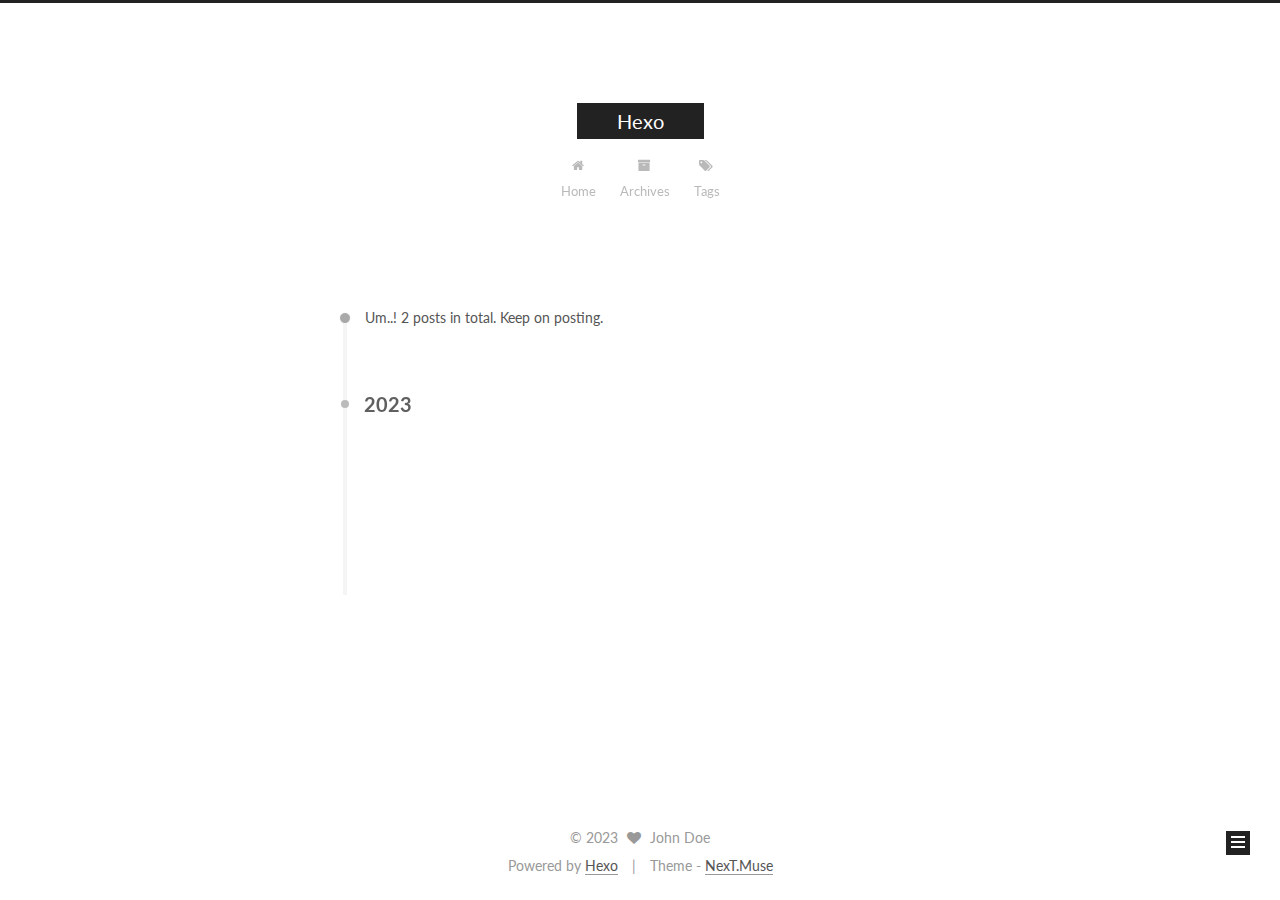
<file: archives/2023/06/index.html>
<!doctype html>



  


<html class="theme-next muse use-motion" lang="en">
<head>
  <meta charset="UTF-8"/>
<meta http-equiv="X-UA-Compatible" content="IE=edge" />
<meta name="viewport" content="width=device-width, initial-scale=1, maximum-scale=1"/>



<meta http-equiv="Cache-Control" content="no-transform" />
<meta http-equiv="Cache-Control" content="no-siteapp" />















  
  
  <link href="/lib/fancybox/source/jquery.fancybox.css?v=2.1.5" rel="stylesheet" type="text/css" />




  
  
  
  

  
    
    
  

  

  

  

  

  
    
    
    <link href="//fonts.googleapis.com/css?family=Lato:300,300italic,400,400italic,700,700italic&subset=latin,latin-ext" rel="stylesheet" type="text/css">
  






<link href="/lib/font-awesome/css/font-awesome.min.css?v=4.6.2" rel="stylesheet" type="text/css" />

<link href="/css/main.css?v=5.1.0" rel="stylesheet" type="text/css" />


  <meta name="keywords" content="Hexo, NexT" />








  <link rel="shortcut icon" type="image/x-icon" href="/favicon.ico?v=5.1.0" />






<meta property="og:type" content="website">
<meta property="og:title" content="Hexo">
<meta property="og:url" content="http://example.com/archives/2023/06/index.html">
<meta property="og:site_name" content="Hexo">
<meta property="og:locale" content="en_US">
<meta property="article:author" content="John Doe">
<meta name="twitter:card" content="summary">



<script type="text/javascript" id="hexo.configurations">
  var NexT = window.NexT || {};
  var CONFIG = {
    root: '',
    scheme: 'Muse',
    sidebar: {"position":"left","display":"post","offset":12,"offset_float":0,"b2t":false,"scrollpercent":false},
    fancybox: true,
    motion: true,
    duoshuo: {
      userId: '0',
      author: 'Author'
    },
    algolia: {
      applicationID: '',
      apiKey: '',
      indexName: '',
      hits: {"per_page":10},
      labels: {"input_placeholder":"Search for Posts","hits_empty":"We didn't find any results for the search: ${query}","hits_stats":"${hits} results found in ${time} ms"}
    }
  };
</script>



  <link rel="canonical" href="http://example.com/archives/2023/06/"/>





  <title> Archive | Hexo </title>
<meta name="generator" content="Hexo 6.3.0"></head>

<body itemscope itemtype="http://schema.org/WebPage" lang="en">

  














  
  
    
  

  <div class="container one-collumn sidebar-position-left  page-archive  ">
    <div class="headband"></div>

    <header id="header" class="header" itemscope itemtype="http://schema.org/WPHeader">
      <div class="header-inner"><div class="site-brand-wrapper">
  <div class="site-meta ">
    

    <div class="custom-logo-site-title">
      <a href="/"  class="brand" rel="start">
        <span class="logo-line-before"><i></i></span>
        <span class="site-title">Hexo</span>
        <span class="logo-line-after"><i></i></span>
      </a>
    </div>
      
        <p class="site-subtitle"></p>
      
  </div>

  <div class="site-nav-toggle">
    <button>
      <span class="btn-bar"></span>
      <span class="btn-bar"></span>
      <span class="btn-bar"></span>
    </button>
  </div>
</div>

<nav class="site-nav">
  

  
    <ul id="menu" class="menu">
      
        
        <li class="menu-item menu-item-home">
          <a href="/" rel="section">
            
              <i class="menu-item-icon fa fa-fw fa-home"></i> <br />
            
            Home
          </a>
        </li>
      
        
        <li class="menu-item menu-item-archives">
          <a href="/archives" rel="section">
            
              <i class="menu-item-icon fa fa-fw fa-archive"></i> <br />
            
            Archives
          </a>
        </li>
      
        
        <li class="menu-item menu-item-tags">
          <a href="/tags" rel="section">
            
              <i class="menu-item-icon fa fa-fw fa-tags"></i> <br />
            
            Tags
          </a>
        </li>
      

      
    </ul>
  

  
</nav>



 </div>
    </header>

    <main id="main" class="main">
      <div class="main-inner">
        <div class="content-wrap">
          <div id="content" class="content">
            

  <section id="posts" class="posts-collapse">
    <span class="archive-move-on"></span>

    <span class="archive-page-counter">
      
      
      
        
      
      Um..! 2 posts in total. Keep on posting.
    </span>

    

      
      
      

      
        
        <div class="collection-title">
          <h2 class="archive-year motion-element" id="archive-year-2023">2023</h2>
        </div>
      
      

      

  <article class="post post-type-normal" itemscope itemtype="http://schema.org/Article">
    <header class="post-header">

      <h1 class="post-title">
        
            <a class="post-title-link" href="/2023/06/04/%E8%AE%A1%E7%AE%97%E6%9C%BA%E7%BD%91%E7%BB%9C%E2%80%94%E2%80%94%E5%8F%8C%E6%8E%A5%E5%8F%A3%E5%86%85%E5%A4%96%E7%BD%91%E8%AE%BF%E9%97%AE/" itemprop="url">
              
                <span itemprop="name">计算机网络——双接口内外网访问</span>
              
            </a>
        
      </h1>

      <div class="post-meta">
        <time class="post-time" itemprop="dateCreated"
              datetime="2023-06-04T02:26:07+08:00"
              content="2023-06-04" >
          06-04
        </time>
      </div>

    </header>
  </article>



    

      
      
      

      
      

      

  <article class="post post-type-normal" itemscope itemtype="http://schema.org/Article">
    <header class="post-header">

      <h1 class="post-title">
        
            <a class="post-title-link" href="/2023/06/04/windows%E6%90%AD%E5%BB%BAntp%E6%9C%8D%E5%8A%A1%E5%99%A8Linux%E5%90%8C%E6%AD%A5%E4%B8%8D%E6%88%90%E5%8A%9F/" itemprop="url">
              
                <span itemprop="name">windows搭建ntp服务器Linux同步不成功</span>
              
            </a>
        
      </h1>

      <div class="post-meta">
        <time class="post-time" itemprop="dateCreated"
              datetime="2023-06-04T00:16:16+08:00"
              content="2023-06-04" >
          06-04
        </time>
      </div>

    </header>
  </article>



    

  </section>

  


          
          </div>
          


          

        </div>
        
          
  
  <div class="sidebar-toggle">
    <div class="sidebar-toggle-line-wrap">
      <span class="sidebar-toggle-line sidebar-toggle-line-first"></span>
      <span class="sidebar-toggle-line sidebar-toggle-line-middle"></span>
      <span class="sidebar-toggle-line sidebar-toggle-line-last"></span>
    </div>
  </div>

  <aside id="sidebar" class="sidebar">
    <div class="sidebar-inner">

      

      

      <section class="site-overview sidebar-panel sidebar-panel-active">
        <div class="site-author motion-element" itemprop="author" itemscope itemtype="http://schema.org/Person">
          <img class="site-author-image" itemprop="image"
               src="/images/avatar.gif"
               alt="" />
          <p class="site-author-name" itemprop="name"></p>
           
              <p class="site-description motion-element" itemprop="description"></p>
          
        </div>
        <nav class="site-state motion-element">
        
          
            <div class="site-state-item site-state-posts">
              <a href="/archives">
                <span class="site-state-item-count">2</span>
                <span class="site-state-item-name">posts</span>
              </a>
            </div>
          

          

          
            <div class="site-state-item site-state-tags">
              <a href="/tags">
                <span class="site-state-item-count">2</span>
                <span class="site-state-item-name">tags</span>
              </a>
            </div>
          

        </nav>

        

        <div class="links-of-author motion-element">
          
        </div>

        
        

        
        

        


      </section>

      

      

    </div>
  </aside>


        
      </div>
    </main>

    <footer id="footer" class="footer">
      <div class="footer-inner">
        <div class="copyright" >
  
  &copy; 
  <span itemprop="copyrightYear">2023</span>
  <span class="with-love">
    <i class="fa fa-heart"></i>
  </span>
  <span class="author" itemprop="copyrightHolder">John Doe</span>
</div>


<div class="powered-by">
  Powered by <a class="theme-link" target="_blank" rel="noopener" href="https://hexo.io">Hexo</a>
</div>

<div class="theme-info">
  Theme -
  <a class="theme-link" target="_blank" rel="noopener" href="https://github.com/iissnan/hexo-theme-next">
    NexT.Muse
  </a>
</div>


        

        
      </div>
    </footer>

    
      <div class="back-to-top">
        <i class="fa fa-arrow-up"></i>
        
      </div>
    
    
  </div>

  

<script type="text/javascript">
  if (Object.prototype.toString.call(window.Promise) !== '[object Function]') {
    window.Promise = null;
  }
</script>









  




  
  <script type="text/javascript" src="/lib/jquery/index.js?v=2.1.3"></script>

  
  <script type="text/javascript" src="/lib/fastclick/lib/fastclick.min.js?v=1.0.6"></script>

  
  <script type="text/javascript" src="/lib/jquery_lazyload/jquery.lazyload.js?v=1.9.7"></script>

  
  <script type="text/javascript" src="/lib/velocity/velocity.min.js?v=1.2.1"></script>

  
  <script type="text/javascript" src="/lib/velocity/velocity.ui.min.js?v=1.2.1"></script>

  
  <script type="text/javascript" src="/lib/fancybox/source/jquery.fancybox.pack.js?v=2.1.5"></script>


  


  <script type="text/javascript" src="/js/src/utils.js?v=5.1.0"></script>

  <script type="text/javascript" src="/js/src/motion.js?v=5.1.0"></script>



  
  

  
  
    <script type="text/javascript" id="motion.page.archive">
      $('.archive-year').velocity('transition.slideLeftIn');
    </script>
  


  


  <script type="text/javascript" src="/js/src/bootstrap.js?v=5.1.0"></script>



  



  




	





  





  





  



  
  

  

  

  

  


  

</body>
</html>
</file>
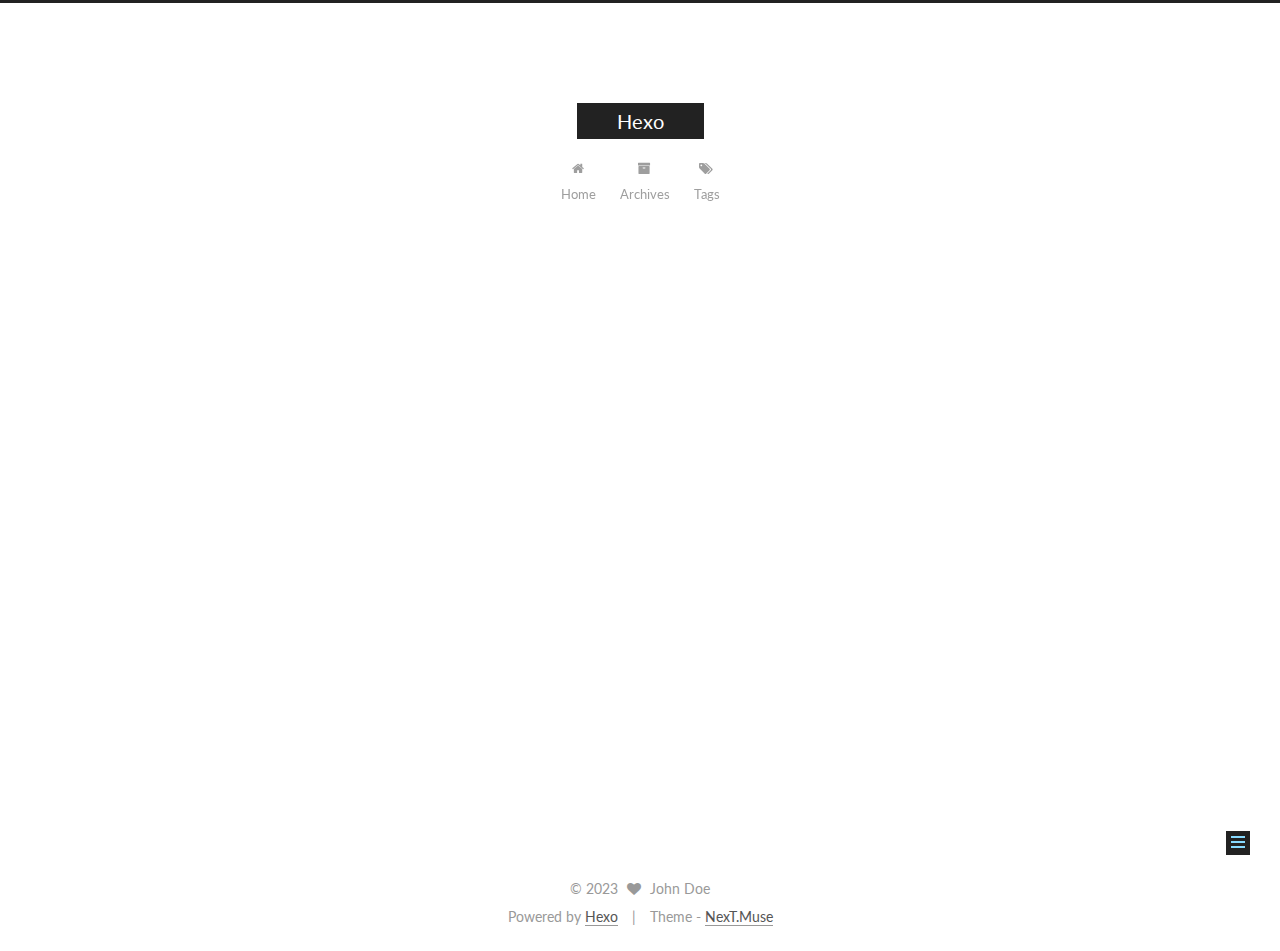
<file: 2023/06/04/windows搭建ntp服务器Linux同步不成功/index.html>
<!doctype html>



  


<html class="theme-next muse use-motion" lang="en">
<head>
  <meta charset="UTF-8"/>
<meta http-equiv="X-UA-Compatible" content="IE=edge" />
<meta name="viewport" content="width=device-width, initial-scale=1, maximum-scale=1"/>



<meta http-equiv="Cache-Control" content="no-transform" />
<meta http-equiv="Cache-Control" content="no-siteapp" />















  
  
  <link href="/lib/fancybox/source/jquery.fancybox.css?v=2.1.5" rel="stylesheet" type="text/css" />




  
  
  
  

  
    
    
  

  

  

  

  

  
    
    
    <link href="//fonts.googleapis.com/css?family=Lato:300,300italic,400,400italic,700,700italic&subset=latin,latin-ext" rel="stylesheet" type="text/css">
  






<link href="/lib/font-awesome/css/font-awesome.min.css?v=4.6.2" rel="stylesheet" type="text/css" />

<link href="/css/main.css?v=5.1.0" rel="stylesheet" type="text/css" />


  <meta name="keywords" content="ntp," />








  <link rel="shortcut icon" type="image/x-icon" href="/favicon.ico?v=5.1.0" />






<meta name="description" content="背景现有网络环境下，内网外网隔离，内网不能访问到外网。想将内网的时间统一，所以需要在内网搭建一个NTP服务器。在现有条件下，如果使用Linux作为NTP服务器，其他设备同步，可以同步。如果使用Windows作为NTP服务器，其他Linux设备同步Windows服务器时间，则不能同步。">
<meta property="og:type" content="article">
<meta property="og:title" content="windows搭建ntp服务器Linux同步不成功">
<meta property="og:url" content="http://example.com/2023/06/04/windows%E6%90%AD%E5%BB%BAntp%E6%9C%8D%E5%8A%A1%E5%99%A8Linux%E5%90%8C%E6%AD%A5%E4%B8%8D%E6%88%90%E5%8A%9F/index.html">
<meta property="og:site_name" content="Hexo">
<meta property="og:description" content="背景现有网络环境下，内网外网隔离，内网不能访问到外网。想将内网的时间统一，所以需要在内网搭建一个NTP服务器。在现有条件下，如果使用Linux作为NTP服务器，其他设备同步，可以同步。如果使用Windows作为NTP服务器，其他Linux设备同步Windows服务器时间，则不能同步。">
<meta property="og:locale" content="en_US">
<meta property="article:published_time" content="2023-06-03T16:16:16.000Z">
<meta property="article:modified_time" content="2023-06-03T17:37:25.227Z">
<meta property="article:author" content="John Doe">
<meta property="article:tag" content="ntp">
<meta name="twitter:card" content="summary">



<script type="text/javascript" id="hexo.configurations">
  var NexT = window.NexT || {};
  var CONFIG = {
    root: '',
    scheme: 'Muse',
    sidebar: {"position":"left","display":"post","offset":12,"offset_float":0,"b2t":false,"scrollpercent":false},
    fancybox: true,
    motion: true,
    duoshuo: {
      userId: '0',
      author: 'Author'
    },
    algolia: {
      applicationID: '',
      apiKey: '',
      indexName: '',
      hits: {"per_page":10},
      labels: {"input_placeholder":"Search for Posts","hits_empty":"We didn't find any results for the search: ${query}","hits_stats":"${hits} results found in ${time} ms"}
    }
  };
</script>



  <link rel="canonical" href="http://example.com/2023/06/04/windows搭建ntp服务器Linux同步不成功/"/>





  <title> windows搭建ntp服务器Linux同步不成功 | Hexo </title>
<meta name="generator" content="Hexo 6.3.0"></head>

<body itemscope itemtype="http://schema.org/WebPage" lang="en">

  














  
  
    
  

  <div class="container one-collumn sidebar-position-left page-post-detail ">
    <div class="headband"></div>

    <header id="header" class="header" itemscope itemtype="http://schema.org/WPHeader">
      <div class="header-inner"><div class="site-brand-wrapper">
  <div class="site-meta ">
    

    <div class="custom-logo-site-title">
      <a href="/"  class="brand" rel="start">
        <span class="logo-line-before"><i></i></span>
        <span class="site-title">Hexo</span>
        <span class="logo-line-after"><i></i></span>
      </a>
    </div>
      
        <p class="site-subtitle"></p>
      
  </div>

  <div class="site-nav-toggle">
    <button>
      <span class="btn-bar"></span>
      <span class="btn-bar"></span>
      <span class="btn-bar"></span>
    </button>
  </div>
</div>

<nav class="site-nav">
  

  
    <ul id="menu" class="menu">
      
        
        <li class="menu-item menu-item-home">
          <a href="/" rel="section">
            
              <i class="menu-item-icon fa fa-fw fa-home"></i> <br />
            
            Home
          </a>
        </li>
      
        
        <li class="menu-item menu-item-archives">
          <a href="/archives" rel="section">
            
              <i class="menu-item-icon fa fa-fw fa-archive"></i> <br />
            
            Archives
          </a>
        </li>
      
        
        <li class="menu-item menu-item-tags">
          <a href="/tags" rel="section">
            
              <i class="menu-item-icon fa fa-fw fa-tags"></i> <br />
            
            Tags
          </a>
        </li>
      

      
    </ul>
  

  
</nav>



 </div>
    </header>

    <main id="main" class="main">
      <div class="main-inner">
        <div class="content-wrap">
          <div id="content" class="content">
            

  <div id="posts" class="posts-expand">
    

  

  
  
  

  <article class="post post-type-normal " itemscope itemtype="http://schema.org/Article">
    <link itemprop="mainEntityOfPage" href="http://example.com/2023/06/04/windows%E6%90%AD%E5%BB%BAntp%E6%9C%8D%E5%8A%A1%E5%99%A8Linux%E5%90%8C%E6%AD%A5%E4%B8%8D%E6%88%90%E5%8A%9F/">

    <span hidden itemprop="author" itemscope itemtype="http://schema.org/Person">
      <meta itemprop="name" content="">
      <meta itemprop="description" content="">
      <meta itemprop="image" content="/images/avatar.gif">
    </span>

    <span hidden itemprop="publisher" itemscope itemtype="http://schema.org/Organization">
      <meta itemprop="name" content="Hexo">
    </span>

    
      <header class="post-header">

        
        
          <h1 class="post-title" itemprop="name headline">
            
            
              
                windows搭建ntp服务器Linux同步不成功
              
            
          </h1>
        

        <div class="post-meta">
          <span class="post-time">
            
              <span class="post-meta-item-icon">
                <i class="fa fa-calendar-o"></i>
              </span>
              
                <span class="post-meta-item-text">Posted on</span>
              
              <time title="Post created" itemprop="dateCreated datePublished" datetime="2023-06-04T00:16:16+08:00">
                2023-06-04
              </time>
            

            

            
          </span>

          

          
            
          

          
          

          

          

          

        </div>
      </header>
    


    <div class="post-body" itemprop="articleBody">

      
      

      
        <h6 id="背景"><a href="#背景" class="headerlink" title="背景"></a>背景</h6><p>现有网络环境下，内网外网隔离，内网不能访问到外网。想将内网的时间统一，所以需要在内网搭建一个NTP服务器。<br>在现有条件下，如果使用Linux作为NTP服务器，其他设备同步，可以同步。<br>如果使用Windows作为NTP服务器，其他Linux设备同步Windows服务器时间，则不能同步。</p>

      
    </div>

    <div>
      
        

      
    </div>

    <div>
      
        

      
    </div>


    <footer class="post-footer">
      
        <div class="post-tags">
          
            <a href="/tags/ntp/" rel="tag"># ntp</a>
          
        </div>
      

      
        
      

      
        <div class="post-nav">
          <div class="post-nav-next post-nav-item">
            
          </div>

          <span class="post-nav-divider"></span>

          <div class="post-nav-prev post-nav-item">
            
              <a href="/2023/06/04/%E8%AE%A1%E7%AE%97%E6%9C%BA%E7%BD%91%E7%BB%9C%E2%80%94%E2%80%94%E5%8F%8C%E6%8E%A5%E5%8F%A3%E5%86%85%E5%A4%96%E7%BD%91%E8%AE%BF%E9%97%AE/" rel="prev" title="计算机网络——双接口内外网访问">
                计算机网络——双接口内外网访问 <i class="fa fa-chevron-right"></i>
              </a>
            
          </div>
        </div>
      

      
      
    </footer>
  </article>



    <div class="post-spread">
      
    </div>
  </div>

          
          </div>
          


          
  <div class="comments" id="comments">
    
  </div>


        </div>
        
          
  
  <div class="sidebar-toggle">
    <div class="sidebar-toggle-line-wrap">
      <span class="sidebar-toggle-line sidebar-toggle-line-first"></span>
      <span class="sidebar-toggle-line sidebar-toggle-line-middle"></span>
      <span class="sidebar-toggle-line sidebar-toggle-line-last"></span>
    </div>
  </div>

  <aside id="sidebar" class="sidebar">
    <div class="sidebar-inner">

      

      
        <ul class="sidebar-nav motion-element">
          <li class="sidebar-nav-toc sidebar-nav-active" data-target="post-toc-wrap" >
            Table of Contents
          </li>
          <li class="sidebar-nav-overview" data-target="site-overview">
            Overview
          </li>
        </ul>
      

      <section class="site-overview sidebar-panel">
        <div class="site-author motion-element" itemprop="author" itemscope itemtype="http://schema.org/Person">
          <img class="site-author-image" itemprop="image"
               src="/images/avatar.gif"
               alt="" />
          <p class="site-author-name" itemprop="name"></p>
           
              <p class="site-description motion-element" itemprop="description"></p>
          
        </div>
        <nav class="site-state motion-element">
        
          
            <div class="site-state-item site-state-posts">
              <a href="/archives">
                <span class="site-state-item-count">2</span>
                <span class="site-state-item-name">posts</span>
              </a>
            </div>
          

          

          
            <div class="site-state-item site-state-tags">
              <a href="/tags">
                <span class="site-state-item-count">2</span>
                <span class="site-state-item-name">tags</span>
              </a>
            </div>
          

        </nav>

        

        <div class="links-of-author motion-element">
          
        </div>

        
        

        
        

        


      </section>

      
      <!--noindex-->
        <section class="post-toc-wrap motion-element sidebar-panel sidebar-panel-active">
          <div class="post-toc">

            
              
            

            
              <div class="post-toc-content"><ol class="nav"><li class="nav-item nav-level-6"><a class="nav-link" href="#%E8%83%8C%E6%99%AF"><span class="nav-number">1.</span> <span class="nav-text">背景</span></a></li></ol></div>
            

          </div>
        </section>
      <!--/noindex-->
      

      

    </div>
  </aside>


        
      </div>
    </main>

    <footer id="footer" class="footer">
      <div class="footer-inner">
        <div class="copyright" >
  
  &copy; 
  <span itemprop="copyrightYear">2023</span>
  <span class="with-love">
    <i class="fa fa-heart"></i>
  </span>
  <span class="author" itemprop="copyrightHolder">John Doe</span>
</div>


<div class="powered-by">
  Powered by <a class="theme-link" target="_blank" rel="noopener" href="https://hexo.io">Hexo</a>
</div>

<div class="theme-info">
  Theme -
  <a class="theme-link" target="_blank" rel="noopener" href="https://github.com/iissnan/hexo-theme-next">
    NexT.Muse
  </a>
</div>


        

        
      </div>
    </footer>

    
      <div class="back-to-top">
        <i class="fa fa-arrow-up"></i>
        
      </div>
    
    
  </div>

  

<script type="text/javascript">
  if (Object.prototype.toString.call(window.Promise) !== '[object Function]') {
    window.Promise = null;
  }
</script>









  




  
  <script type="text/javascript" src="/lib/jquery/index.js?v=2.1.3"></script>

  
  <script type="text/javascript" src="/lib/fastclick/lib/fastclick.min.js?v=1.0.6"></script>

  
  <script type="text/javascript" src="/lib/jquery_lazyload/jquery.lazyload.js?v=1.9.7"></script>

  
  <script type="text/javascript" src="/lib/velocity/velocity.min.js?v=1.2.1"></script>

  
  <script type="text/javascript" src="/lib/velocity/velocity.ui.min.js?v=1.2.1"></script>

  
  <script type="text/javascript" src="/lib/fancybox/source/jquery.fancybox.pack.js?v=2.1.5"></script>


  


  <script type="text/javascript" src="/js/src/utils.js?v=5.1.0"></script>

  <script type="text/javascript" src="/js/src/motion.js?v=5.1.0"></script>



  
  

  
  <script type="text/javascript" src="/js/src/scrollspy.js?v=5.1.0"></script>
<script type="text/javascript" src="/js/src/post-details.js?v=5.1.0"></script>



  


  <script type="text/javascript" src="/js/src/bootstrap.js?v=5.1.0"></script>



  



  




	





  





  





  



  
  

  

  

  

  


  

</body>
</html>
</file>
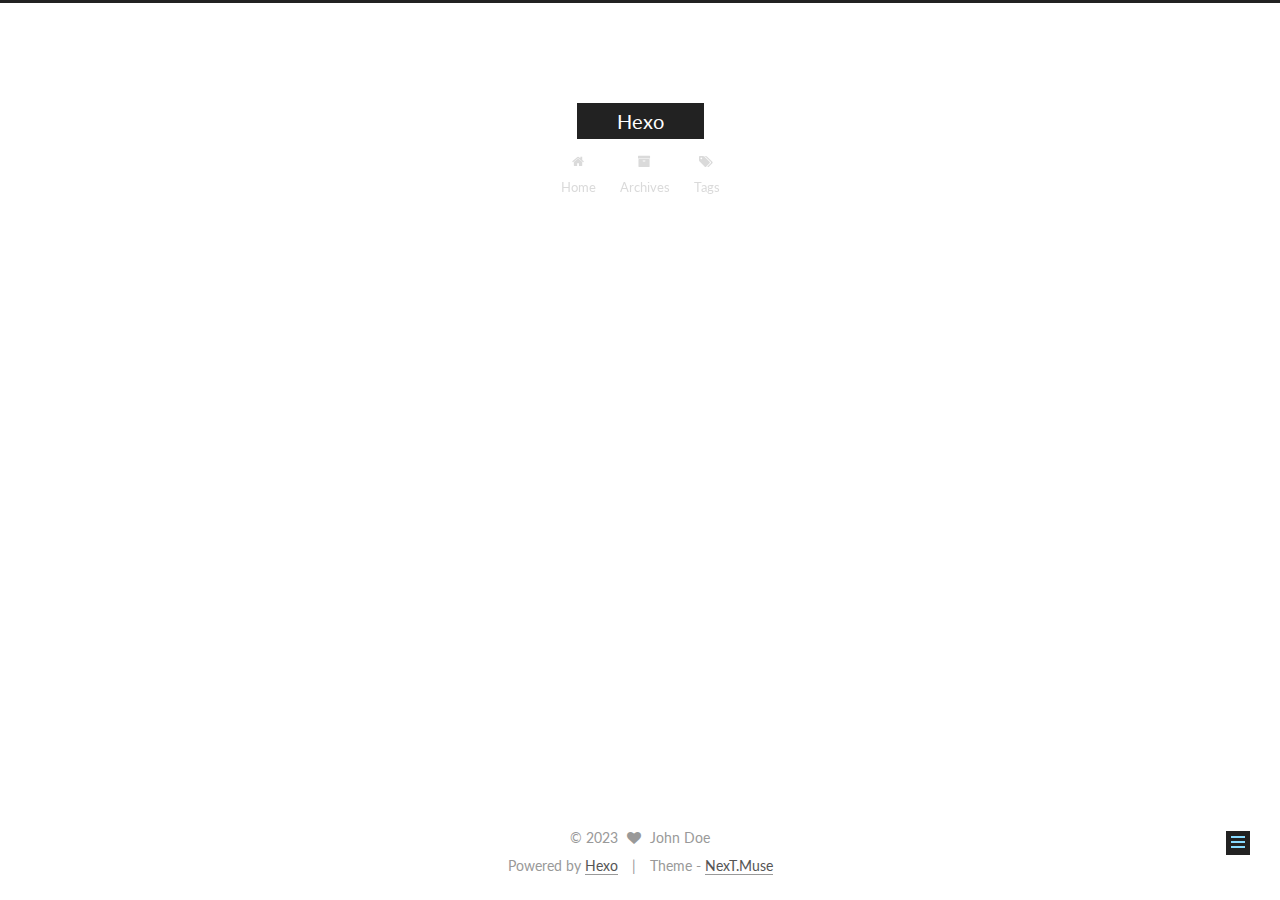
<file: 2023/06/04/计算机网络——双接口内外网访问/index.html>
<!doctype html>



  


<html class="theme-next muse use-motion" lang="en">
<head>
  <meta charset="UTF-8"/>
<meta http-equiv="X-UA-Compatible" content="IE=edge" />
<meta name="viewport" content="width=device-width, initial-scale=1, maximum-scale=1"/>



<meta http-equiv="Cache-Control" content="no-transform" />
<meta http-equiv="Cache-Control" content="no-siteapp" />















  
  
  <link href="/lib/fancybox/source/jquery.fancybox.css?v=2.1.5" rel="stylesheet" type="text/css" />




  
  
  
  

  
    
    
  

  

  

  

  

  
    
    
    <link href="//fonts.googleapis.com/css?family=Lato:300,300italic,400,400italic,700,700italic&subset=latin,latin-ext" rel="stylesheet" type="text/css">
  






<link href="/lib/font-awesome/css/font-awesome.min.css?v=4.6.2" rel="stylesheet" type="text/css" />

<link href="/css/main.css?v=5.1.0" rel="stylesheet" type="text/css" />


  <meta name="keywords" content="计算机网络," />








  <link rel="shortcut icon" type="image/x-icon" href="/favicon.ico?v=5.1.0" />






<meta name="description" content="背景内外网机器没有连接，现有一台windows机器，想访问内网和外网">
<meta property="og:type" content="article">
<meta property="og:title" content="计算机网络——双接口内外网访问">
<meta property="og:url" content="http://example.com/2023/06/04/%E8%AE%A1%E7%AE%97%E6%9C%BA%E7%BD%91%E7%BB%9C%E2%80%94%E2%80%94%E5%8F%8C%E6%8E%A5%E5%8F%A3%E5%86%85%E5%A4%96%E7%BD%91%E8%AE%BF%E9%97%AE/index.html">
<meta property="og:site_name" content="Hexo">
<meta property="og:description" content="背景内外网机器没有连接，现有一台windows机器，想访问内网和外网">
<meta property="og:locale" content="en_US">
<meta property="article:published_time" content="2023-06-03T18:26:07.000Z">
<meta property="article:modified_time" content="2023-06-03T18:28:15.480Z">
<meta property="article:author" content="John Doe">
<meta property="article:tag" content="计算机网络">
<meta name="twitter:card" content="summary">



<script type="text/javascript" id="hexo.configurations">
  var NexT = window.NexT || {};
  var CONFIG = {
    root: '',
    scheme: 'Muse',
    sidebar: {"position":"left","display":"post","offset":12,"offset_float":0,"b2t":false,"scrollpercent":false},
    fancybox: true,
    motion: true,
    duoshuo: {
      userId: '0',
      author: 'Author'
    },
    algolia: {
      applicationID: '',
      apiKey: '',
      indexName: '',
      hits: {"per_page":10},
      labels: {"input_placeholder":"Search for Posts","hits_empty":"We didn't find any results for the search: ${query}","hits_stats":"${hits} results found in ${time} ms"}
    }
  };
</script>



  <link rel="canonical" href="http://example.com/2023/06/04/计算机网络——双接口内外网访问/"/>





  <title> 计算机网络——双接口内外网访问 | Hexo </title>
<meta name="generator" content="Hexo 6.3.0"></head>

<body itemscope itemtype="http://schema.org/WebPage" lang="en">

  














  
  
    
  

  <div class="container one-collumn sidebar-position-left page-post-detail ">
    <div class="headband"></div>

    <header id="header" class="header" itemscope itemtype="http://schema.org/WPHeader">
      <div class="header-inner"><div class="site-brand-wrapper">
  <div class="site-meta ">
    

    <div class="custom-logo-site-title">
      <a href="/"  class="brand" rel="start">
        <span class="logo-line-before"><i></i></span>
        <span class="site-title">Hexo</span>
        <span class="logo-line-after"><i></i></span>
      </a>
    </div>
      
        <p class="site-subtitle"></p>
      
  </div>

  <div class="site-nav-toggle">
    <button>
      <span class="btn-bar"></span>
      <span class="btn-bar"></span>
      <span class="btn-bar"></span>
    </button>
  </div>
</div>

<nav class="site-nav">
  

  
    <ul id="menu" class="menu">
      
        
        <li class="menu-item menu-item-home">
          <a href="/" rel="section">
            
              <i class="menu-item-icon fa fa-fw fa-home"></i> <br />
            
            Home
          </a>
        </li>
      
        
        <li class="menu-item menu-item-archives">
          <a href="/archives" rel="section">
            
              <i class="menu-item-icon fa fa-fw fa-archive"></i> <br />
            
            Archives
          </a>
        </li>
      
        
        <li class="menu-item menu-item-tags">
          <a href="/tags" rel="section">
            
              <i class="menu-item-icon fa fa-fw fa-tags"></i> <br />
            
            Tags
          </a>
        </li>
      

      
    </ul>
  

  
</nav>



 </div>
    </header>

    <main id="main" class="main">
      <div class="main-inner">
        <div class="content-wrap">
          <div id="content" class="content">
            

  <div id="posts" class="posts-expand">
    

  

  
  
  

  <article class="post post-type-normal " itemscope itemtype="http://schema.org/Article">
    <link itemprop="mainEntityOfPage" href="http://example.com/2023/06/04/%E8%AE%A1%E7%AE%97%E6%9C%BA%E7%BD%91%E7%BB%9C%E2%80%94%E2%80%94%E5%8F%8C%E6%8E%A5%E5%8F%A3%E5%86%85%E5%A4%96%E7%BD%91%E8%AE%BF%E9%97%AE/">

    <span hidden itemprop="author" itemscope itemtype="http://schema.org/Person">
      <meta itemprop="name" content="">
      <meta itemprop="description" content="">
      <meta itemprop="image" content="/images/avatar.gif">
    </span>

    <span hidden itemprop="publisher" itemscope itemtype="http://schema.org/Organization">
      <meta itemprop="name" content="Hexo">
    </span>

    
      <header class="post-header">

        
        
          <h1 class="post-title" itemprop="name headline">
            
            
              
                计算机网络——双接口内外网访问
              
            
          </h1>
        

        <div class="post-meta">
          <span class="post-time">
            
              <span class="post-meta-item-icon">
                <i class="fa fa-calendar-o"></i>
              </span>
              
                <span class="post-meta-item-text">Posted on</span>
              
              <time title="Post created" itemprop="dateCreated datePublished" datetime="2023-06-04T02:26:07+08:00">
                2023-06-04
              </time>
            

            

            
          </span>

          

          
            
          

          
          

          

          

          

        </div>
      </header>
    


    <div class="post-body" itemprop="articleBody">

      
      

      
        <h6 id="背景"><a href="#背景" class="headerlink" title="背景"></a>背景</h6><p>内外网机器没有连接，现有一台windows机器，想访问内网和外网</p>

      
    </div>

    <div>
      
        

      
    </div>

    <div>
      
        

      
    </div>


    <footer class="post-footer">
      
        <div class="post-tags">
          
            <a href="/tags/%E8%AE%A1%E7%AE%97%E6%9C%BA%E7%BD%91%E7%BB%9C/" rel="tag"># 计算机网络</a>
          
        </div>
      

      
        
      

      
        <div class="post-nav">
          <div class="post-nav-next post-nav-item">
            
              <a href="/2023/06/04/windows%E6%90%AD%E5%BB%BAntp%E6%9C%8D%E5%8A%A1%E5%99%A8Linux%E5%90%8C%E6%AD%A5%E4%B8%8D%E6%88%90%E5%8A%9F/" rel="next" title="windows搭建ntp服务器Linux同步不成功">
                <i class="fa fa-chevron-left"></i> windows搭建ntp服务器Linux同步不成功
              </a>
            
          </div>

          <span class="post-nav-divider"></span>

          <div class="post-nav-prev post-nav-item">
            
          </div>
        </div>
      

      
      
    </footer>
  </article>



    <div class="post-spread">
      
    </div>
  </div>

          
          </div>
          


          
  <div class="comments" id="comments">
    
  </div>


        </div>
        
          
  
  <div class="sidebar-toggle">
    <div class="sidebar-toggle-line-wrap">
      <span class="sidebar-toggle-line sidebar-toggle-line-first"></span>
      <span class="sidebar-toggle-line sidebar-toggle-line-middle"></span>
      <span class="sidebar-toggle-line sidebar-toggle-line-last"></span>
    </div>
  </div>

  <aside id="sidebar" class="sidebar">
    <div class="sidebar-inner">

      

      
        <ul class="sidebar-nav motion-element">
          <li class="sidebar-nav-toc sidebar-nav-active" data-target="post-toc-wrap" >
            Table of Contents
          </li>
          <li class="sidebar-nav-overview" data-target="site-overview">
            Overview
          </li>
        </ul>
      

      <section class="site-overview sidebar-panel">
        <div class="site-author motion-element" itemprop="author" itemscope itemtype="http://schema.org/Person">
          <img class="site-author-image" itemprop="image"
               src="/images/avatar.gif"
               alt="" />
          <p class="site-author-name" itemprop="name"></p>
           
              <p class="site-description motion-element" itemprop="description"></p>
          
        </div>
        <nav class="site-state motion-element">
        
          
            <div class="site-state-item site-state-posts">
              <a href="/archives">
                <span class="site-state-item-count">2</span>
                <span class="site-state-item-name">posts</span>
              </a>
            </div>
          

          

          
            <div class="site-state-item site-state-tags">
              <a href="/tags">
                <span class="site-state-item-count">2</span>
                <span class="site-state-item-name">tags</span>
              </a>
            </div>
          

        </nav>

        

        <div class="links-of-author motion-element">
          
        </div>

        
        

        
        

        


      </section>

      
      <!--noindex-->
        <section class="post-toc-wrap motion-element sidebar-panel sidebar-panel-active">
          <div class="post-toc">

            
              
            

            
              <div class="post-toc-content"><ol class="nav"><li class="nav-item nav-level-6"><a class="nav-link" href="#%E8%83%8C%E6%99%AF"><span class="nav-number">1.</span> <span class="nav-text">背景</span></a></li></ol></div>
            

          </div>
        </section>
      <!--/noindex-->
      

      

    </div>
  </aside>


        
      </div>
    </main>

    <footer id="footer" class="footer">
      <div class="footer-inner">
        <div class="copyright" >
  
  &copy; 
  <span itemprop="copyrightYear">2023</span>
  <span class="with-love">
    <i class="fa fa-heart"></i>
  </span>
  <span class="author" itemprop="copyrightHolder">John Doe</span>
</div>


<div class="powered-by">
  Powered by <a class="theme-link" target="_blank" rel="noopener" href="https://hexo.io">Hexo</a>
</div>

<div class="theme-info">
  Theme -
  <a class="theme-link" target="_blank" rel="noopener" href="https://github.com/iissnan/hexo-theme-next">
    NexT.Muse
  </a>
</div>


        

        
      </div>
    </footer>

    
      <div class="back-to-top">
        <i class="fa fa-arrow-up"></i>
        
      </div>
    
    
  </div>

  

<script type="text/javascript">
  if (Object.prototype.toString.call(window.Promise) !== '[object Function]') {
    window.Promise = null;
  }
</script>









  




  
  <script type="text/javascript" src="/lib/jquery/index.js?v=2.1.3"></script>

  
  <script type="text/javascript" src="/lib/fastclick/lib/fastclick.min.js?v=1.0.6"></script>

  
  <script type="text/javascript" src="/lib/jquery_lazyload/jquery.lazyload.js?v=1.9.7"></script>

  
  <script type="text/javascript" src="/lib/velocity/velocity.min.js?v=1.2.1"></script>

  
  <script type="text/javascript" src="/lib/velocity/velocity.ui.min.js?v=1.2.1"></script>

  
  <script type="text/javascript" src="/lib/fancybox/source/jquery.fancybox.pack.js?v=2.1.5"></script>


  


  <script type="text/javascript" src="/js/src/utils.js?v=5.1.0"></script>

  <script type="text/javascript" src="/js/src/motion.js?v=5.1.0"></script>



  
  

  
  <script type="text/javascript" src="/js/src/scrollspy.js?v=5.1.0"></script>
<script type="text/javascript" src="/js/src/post-details.js?v=5.1.0"></script>



  


  <script type="text/javascript" src="/js/src/bootstrap.js?v=5.1.0"></script>



  



  




	





  





  





  



  
  

  

  

  

  


  

</body>
</html>
</file>
<file: css/main.css>
/* normalize.css v3.0.2 | MIT License | git.io/normalize */
html {
  font-family: sans-serif; /* 1 */
  -ms-text-size-adjust: 100%; /* 2 */
  -webkit-text-size-adjust: 100%; /* 2 */
}
body {
  margin: 0;
}
article,
aside,
details,
figcaption,
figure,
footer,
header,
hgroup,
main,
menu,
nav,
section,
summary {
  display: block;
}
audio,
canvas,
progress,
video {
  display: inline-block; /* 1 */
  vertical-align: baseline; /* 2 */
}
audio:not([controls]) {
  display: none;
  height: 0;
}
[hidden],
template {
  display: none;
}
a {
  background-color: transparent;
}
a:active,
a:hover {
  outline: 0;
}
abbr[title] {
  border-bottom: 1px dotted;
}
b,
strong {
  font-weight: bold;
}
dfn {
  font-style: italic;
}
h1 {
  font-size: 2em;
  margin: 0.67em 0;
}
mark {
  background: #ff0;
  color: #000;
}
small {
  font-size: 80%;
}
sub,
sup {
  font-size: 75%;
  line-height: 0;
  position: relative;
  vertical-align: baseline;
}
sup {
  top: -0.5em;
}
sub {
  bottom: -0.25em;
}
img {
  border: 0;
}
svg:not(:root) {
  overflow: hidden;
}
figure {
  margin: 1em 40px;
}
hr {
  -moz-box-sizing: content-box;
  box-sizing: content-box;
  height: 0;
}
pre {
  overflow: auto;
}
code,
kbd,
pre,
samp {
  font-family: monospace, monospace;
  font-size: 1em;
}
button,
input,
optgroup,
select,
textarea {
  color: inherit; /* 1 */
  font: inherit; /* 2 */
  margin: 0; /* 3 */
}
button {
  overflow: visible;
}
button,
select {
  text-transform: none;
}
button,
html input[type="button"],
input[type="reset"],
input[type="submit"] {
  -webkit-appearance: button; /* 2 */
  cursor: pointer; /* 3 */
}
button[disabled],
html input[disabled] {
  cursor: default;
}
button::-moz-focus-inner,
input::-moz-focus-inner {
  border: 0;
  padding: 0;
}
input {
  line-height: normal;
}
input[type="checkbox"],
input[type="radio"] {
  box-sizing: border-box; /* 1 */
  padding: 0; /* 2 */
}
input[type="number"]::-webkit-inner-spin-button,
input[type="number"]::-webkit-outer-spin-button {
  height: auto;
}
input[type="search"] {
  -webkit-appearance: textfield; /* 1 */
  -moz-box-sizing: content-box;
  -webkit-box-sizing: content-box; /* 2 */
  box-sizing: content-box;
}
input[type="search"]::-webkit-search-cancel-button,
input[type="search"]::-webkit-search-decoration {
  -webkit-appearance: none;
}
fieldset {
  border: 1px solid #c0c0c0;
  margin: 0 2px;
  padding: 0.35em 0.625em 0.75em;
}
legend {
  border: 0; /* 1 */
  padding: 0; /* 2 */
}
textarea {
  overflow: auto;
}
optgroup {
  font-weight: bold;
}
table {
  border-collapse: collapse;
  border-spacing: 0;
}
td,
th {
  padding: 0;
}
::selection {
  background: #262a30;
  color: #fff;
}
body {
  position: relative;
  font-family: 'Lato', "PingFang SC", "Microsoft YaHei", sans-serif;
  font-size: 14px;
  line-height: 2;
  color: #555;
  background: #fff;
}
@media (max-width: 767px) {
  body {
    padding-right: 0 !important;
  }
}
@media (min-width: 768px) and (max-width: 991px) {
  body {
    padding-right: 0 !important;
  }
}
@media (min-width: 1600px) {
  body {
    font-size: 16px;
  }
}
h1,
h2,
h3,
h4,
h5,
h6 {
  margin: 0;
  padding: 0;
  font-weight: bold;
  line-height: 1.5;
  font-family: 'Lato', "PingFang SC", "Microsoft YaHei", sans-serif;
}
h2,
h3,
h4,
h5,
h6 {
  margin: 20px 0 15px;
}
h1 {
  font-size: 22px;
}
@media (max-width: 767px) {
  h1 {
    font-size: 18px;
  }
}
h2 {
  font-size: 20px;
}
@media (max-width: 767px) {
  h2 {
    font-size: 16px;
  }
}
h3 {
  font-size: 18px;
}
@media (max-width: 767px) {
  h3 {
    font-size: 14px;
  }
}
h4 {
  font-size: 16px;
}
@media (max-width: 767px) {
  h4 {
    font-size: 12px;
  }
}
h5 {
  font-size: 14px;
}
@media (max-width: 767px) {
  h5 {
    font-size: 10px;
  }
}
h6 {
  font-size: 12px;
}
@media (max-width: 767px) {
  h6 {
    font-size: 8px;
  }
}
p {
  margin: 0 0 25px 0;
}
a {
  color: #555;
  text-decoration: none;
  border-bottom: 1px solid #999;
  word-wrap: break-word;
}
a:hover {
  color: #222;
  border-bottom-color: #222;
}
blockquote {
  margin: 0;
  padding: 0;
}
img {
  display: block;
  margin: auto;
  max-width: 100%;
  height: auto;
}
hr {
  margin: 40px 0;
  height: 3px;
  border: none;
  background-color: #ddd;
  background-image: repeating-linear-gradient(-45deg, #fff, #fff 4px, transparent 4px, transparent 8px);
}
blockquote {
  padding: 0 15px;
  color: #666;
  border-left: 4px solid #ddd;
}
blockquote cite::before {
  content: "-";
  padding: 0 5px;
}
dt {
  font-weight: 700;
}
dd {
  margin: 0;
  padding: 0;
}
.text-left {
  text-align: left;
}
.text-center {
  text-align: center;
}
.text-right {
  text-align: right;
}
.text-justify {
  text-align: justify;
}
.text-nowrap {
  white-space: nowrap;
}
.text-lowercase {
  text-transform: lowercase;
}
.text-uppercase {
  text-transform: uppercase;
}
.text-capitalize {
  text-transform: capitalize;
}
.center-block {
  display: block;
  margin-left: auto;
  margin-right: auto;
}
.clearfix:before,
.clearfix:after {
  content: " ";
  display: table;
}
.clearfix:after {
  clear: both;
}
.pullquote {
  width: 45%;
}
.pullquote.left {
  float: left;
  margin-left: 5px;
  margin-right: 10px;
}
.pullquote.right {
  float: right;
  margin-left: 10px;
  margin-right: 5px;
}
.affix.affix.affix {
  position: fixed;
}
.translation {
  margin-top: -20px;
  font-size: 14px;
  color: #999;
}
.scrollbar-measure {
  width: 100px;
  height: 100px;
  overflow: scroll;
  position: absolute;
  top: -9999px;
}
.use-motion .motion-element {
  opacity: 0;
}
table {
  margin: 20px 0;
  width: 100%;
  border-collapse: collapse;
  border-spacing: 0;
  border: 1px solid #ddd;
  font-size: 14px;
  table-layout: fixed;
  word-wrap: break-all;
}
table>tbody>tr:nth-of-type(odd) {
  background-color: #f9f9f9;
}
table>tbody>tr:hover {
  background-color: #f5f5f5;
}
caption,
th,
td {
  padding: 8px;
  text-align: left;
  vertical-align: middle;
  font-weight: normal;
}
th,
td {
  border-bottom: 3px solid #ddd;
  border-right: 1px solid #eee;
}
th {
  padding-bottom: 10px;
  font-weight: 700;
}
td {
  border-bottom-width: 1px;
}
html,
body {
  height: 100%;
}
.container {
  position: relative;
  min-height: 100%;
}
.header-inner {
  margin: 0 auto;
  padding: 100px 0 70px;
  width: 700px;
}
@media (min-width: 1600px) {
  .container .header-inner {
    width: 900px;
  }
}
.main {
  padding-bottom: 150px;
}
.main-inner {
  margin: 0 auto;
  width: 700px;
}
@media (min-width: 1600px) {
  .container .main-inner {
    width: 900px;
  }
}
.footer {
  position: absolute;
  left: 0;
  bottom: 0;
  width: 100%;
  min-height: 50px;
}
.footer-inner {
  box-sizing: border-box;
  margin: 20px auto;
  width: 700px;
}
@media (min-width: 1600px) {
  .container .footer-inner {
    width: 900px;
  }
}
pre,
.highlight {
  overflow: auto;
  margin: 20px 0;
  padding: 0;
  font-size: 13px;
  color: #4d4d4c;
  background: #f7f7f7;
  line-height: 1.6;
}
pre,
code {
  font-family: consolas, Menlo, "PingFang SC", "Microsoft YaHei", monospace;
}
code {
  padding: 2px 4px;
  word-wrap: break-word;
  color: #555;
  background: #eee;
  border-radius: 3px;
  font-size: 13px;
}
pre code {
  padding: 0;
  color: #4d4d4c;
  background: none;
  text-shadow: none;
}
.highlight {
  border-radius: 1px;
}
.highlight pre {
  border: none;
  margin: 0;
  padding: 10px 0;
}
.highlight table {
  margin: 0;
  width: auto;
  border: none;
}
.highlight td {
  border: none;
  padding: 0;
}
.highlight figcaption {
  font-size: 1em;
  color: #4d4d4c;
  line-height: 1em;
  margin-bottom: 1em;
}
.highlight figcaption:before,
.highlight figcaption:after {
  content: " ";
  display: table;
}
.highlight figcaption:after {
  clear: both;
}
.highlight figcaption a {
  float: right;
  color: #4d4d4c;
}
.highlight figcaption a:hover {
  border-bottom-color: #4d4d4c;
}
.highlight .gutter pre {
  padding-left: 10px;
  padding-right: 10px;
  color: #869194;
  text-align: right;
  background-color: #eff2f3;
}
.highlight .code pre {
  padding-left: 10px;
  padding-right: 10px;
  background-color: #f7f7f7;
}
.highlight .line {
  height: 20px;
}
.gutter {
  -webkit-user-select: none;
  -moz-user-select: none;
  -ms-user-select: none;
  user-select: none;
}
.gist table {
  width: auto;
}
.gist table td {
  border: none;
}
pre .deletion {
  background: #fdd;
}
pre .addition {
  background: #dfd;
}
pre .meta {
  color: #8959a8;
}
pre .comment {
  color: #8e908c;
}
pre .variable,
pre .attribute,
pre .tag,
pre .regexp,
pre .ruby .constant,
pre .xml .tag .title,
pre .xml .pi,
pre .xml .doctype,
pre .html .doctype,
pre .css .id,
pre .css .class,
pre .css .pseudo {
  color: #c82829;
}
pre .number,
pre .preprocessor,
pre .built_in,
pre .literal,
pre .params,
pre .constant,
pre .command {
  color: #f5871f;
}
pre .ruby .class .title,
pre .css .rules .attribute,
pre .string,
pre .value,
pre .inheritance,
pre .header,
pre .ruby .symbol,
pre .xml .cdata,
pre .special,
pre .number,
pre .formula {
  color: #718c00;
}
pre .title,
pre .css .hexcolor {
  color: #3e999f;
}
pre .function,
pre .python .decorator,
pre .python .title,
pre .ruby .function .title,
pre .ruby .title .keyword,
pre .perl .sub,
pre .javascript .title,
pre .coffeescript .title {
  color: #4271ae;
}
pre .keyword,
pre .javascript .function {
  color: #8959a8;
}
.full-image.full-image.full-image {
  border: none;
  max-width: 100%;
  width: auto;
  margin: 20px auto;
}
@media (min-width: 992px) {
  .full-image.full-image.full-image {
    max-width: none;
    width: 110%;
    margin: 25px -5%;
  }
}
.blockquote-center,
.page-home .post-type-quote blockquote,
.page-post-detail .post-type-quote blockquote {
  position: relative;
  margin: 40px 0;
  padding: 0;
  border-left: none;
  text-align: center;
}
.blockquote-center::before,
.page-home .post-type-quote blockquote::before,
.page-post-detail .post-type-quote blockquote::before,
.blockquote-center::after,
.page-home .post-type-quote blockquote::after,
.page-post-detail .post-type-quote blockquote::after {
  position: absolute;
  content: ' ';
  display: block;
  width: 100%;
  height: 24px;
  opacity: 0.2;
  background-repeat: no-repeat;
  background-position: 0 -6px;
  background-size: 22px 22px;
}
.blockquote-center::before,
.page-home .post-type-quote blockquote::before,
.page-post-detail .post-type-quote blockquote::before {
  top: -20px;
  background-image: url("../images/quote-l.svg");
  border-top: 1px solid #ccc;
}
.blockquote-center::after,
.page-home .post-type-quote blockquote::after,
.page-post-detail .post-type-quote blockquote::after {
  bottom: -20px;
  background-image: url("../images/quote-r.svg");
  border-bottom: 1px solid #ccc;
  background-position: 100% 8px;
}
.blockquote-center p,
.page-home .post-type-quote blockquote p,
.page-post-detail .post-type-quote blockquote p,
.blockquote-center div,
.page-home .post-type-quote blockquote div,
.page-post-detail .post-type-quote blockquote div {
  text-align: center;
}
.post .post-body .group-picture img {
  box-sizing: border-box;
  padding: 0 3px;
  border: none;
}
.post .group-picture-row {
  overflow: hidden;
  margin-top: 6px;
}
.post .group-picture-row:first-child {
  margin-top: 0;
}
.post .group-picture-column {
  float: left;
}
.page-post-detail .post-body .group-picture-column {
  float: none;
  margin-top: 10px;
  width: auto !important;
}
.page-post-detail .post-body .group-picture-column img {
  margin: 0 auto;
}
.page-archive .group-picture-container {
  overflow: hidden;
}
.page-archive .group-picture-row {
  float: left;
}
.page-archive .group-picture-row:first-child {
  margin-top: 6px;
}
.page-archive .group-picture-column {
  max-width: 150px;
  max-height: 150px;
}
.note {
  padding: 20px;
  margin: 20px 0;
  border: 1px solid #eee;
  border-left-width: 5px;
  border-radius: 3px;
}
.note h2,
.note h3,
.note h4,
.note h5,
.note h6 {
  margin-top: 0;
  margin-bottom: 5px;
}
.note p:last-child {
  margin-bottom: 0;
}
.note code {
  border-radius: 3px;
}
.note+.note {
  margin-top: -5px;
}
.default {
  border-left-color: #777;
}
.default h2,
.default h3,
.default h4,
.default h5,
.default h6 {
  color: #777;
}
.primary {
  border-left-color: #428bca;
}
.primary h2,
.primary h3,
.primary h4,
.primary h5,
.primary h6 {
  color: #428bca;
}
.success {
  border-left-color: #5cb85c;
}
.success h2,
.success h3,
.success h4,
.success h5,
.success h6 {
  color: #5cb85c;
}
.danger {
  border-left-color: #d9534f;
}
.danger h2,
.danger h3,
.danger h4,
.danger h5,
.danger h6 {
  color: #d9534f;
}
.warning {
  border-left-color: #f0ad4e;
}
.warning h2,
.warning h3,
.warning h4,
.warning h5,
.warning h6 {
  color: #f0ad4e;
}
.info {
  border-left-color: #5bc0de;
}
.info h2,
.info h3,
.info h4,
.info h5,
.info h6 {
  color: #5bc0de;
}
.exturl {
  background-color: transparent;
  cursor: pointer;
  border-bottom: 1px solid #999;
}
.exturl .fa {
  font-size: 14px;
}
.exturl:active,
.exturl:hover {
  outline: 0;
  color: #222;
  border-bottom-color: #222;
}
.btn {
  display: inline-block;
  padding: 0 20px;
  font-size: 14px;
  color: #fff;
  background: #222;
  border: 2px solid #222;
  text-decoration: none;
  border-radius: 0;
  transition-property: background-color;
  transition-duration: 0.2s;
  transition-timing-function: ease-in-out;
  transition-delay: 0s;
}
.btn:hover,
.post-button .btn:hover {
  border-color: #222;
  color: #222;
  background: #fff;
}
.btn-bar {
  display: block;
  width: 22px;
  height: 2px;
  background: #555;
  border-radius: 1px;
}
.btn-bar+.btn-bar {
  margin-top: 4px;
}
.pagination {
  margin: 120px 0 40px;
  text-align: center;
  border-top: 1px solid #eee;
}
.page-number-basic,
.pagination .prev,
.pagination .next,
.pagination .page-number,
.pagination .space {
  display: inline-block;
  position: relative;
  top: -1px;
  margin: 0 10px;
  padding: 0 10px;
  line-height: 30px;
}
@media (max-width: 767px) {
  .page-number-basic,
  .pagination .prev,
  .pagination .next,
  .pagination .page-number,
  .pagination .space {
    margin: 0 5px;
  }
}
.pagination .prev,
.pagination .next,
.pagination .page-number {
  border-bottom: 0;
  border-top: 1px solid #eee;
  transition-property: border-color;
  transition-duration: 0.2s;
  transition-timing-function: ease-in-out;
  transition-delay: 0s;
}
.pagination .prev:hover,
.pagination .next:hover,
.pagination .page-number:hover {
  border-top-color: #222;
}
.pagination .space {
  padding: 0;
  margin: 0;
}
.pagination .prev {
  margin-left: 0;
}
.pagination .next {
  margin-right: 0;
}
.pagination .page-number.current {
  color: #fff;
  background: #ccc;
  border-top-color: #ccc;
}
@media (max-width: 767px) {
  .pagination {
    border-top: none;
  }
  .pagination .prev,
  .pagination .next,
  .pagination .page-number {
    margin-bottom: 10px;
    border-top: 0;
    border-bottom: 1px solid #eee;
  }
  .pagination .prev:hover,
  .pagination .next:hover,
  .pagination .page-number:hover {
    border-bottom-color: #222;
  }
}
.comments {
  margin: 60px 20px 0;
}
.tag-cloud {
  text-align: center;
}
.tag-cloud a {
  display: inline-block;
  margin: 10px;
}
.back-to-top {
  box-sizing: border-box;
  position: fixed;
  bottom: -100px;
  right: 30px;
  z-index: 1050;
  padding: 0 6px;
  width: 24px;
  background: #222;
  font-size: 12px;
  opacity: 1;
  color: #fff;
  cursor: pointer;
  text-align: center;
  -webkit-transform: translateZ(0);
  transition-property: bottom;
  transition-duration: 0.2s;
  transition-timing-function: ease-in-out;
  transition-delay: 0s;
}
@media (max-width: 767px) {
  .back-to-top {
    display: none;
  }
}
@media (min-width: 768px) and (max-width: 991px) {
  .back-to-top {
    display: none;
  }
}
.back-to-top.back-to-top-on {
  bottom: 19px;
}
.header {
  background: #fff;
}
.header-inner {
  position: relative;
}
.headband {
  height: 3px;
  background: #222;
}
.site-meta {
  margin: 0;
  text-align: center;
}
@media (max-width: 767px) {
  .site-meta {
    text-align: center;
  }
}
.brand {
  position: relative;
  display: inline-block;
  padding: 0 40px;
  color: #fff;
  background: #222;
  border-bottom: none;
}
.brand:hover {
  color: #fff;
}
.logo {
  display: inline-block;
  margin-right: 5px;
  line-height: 36px;
  vertical-align: top;
}
.site-title {
  display: inline-block;
  vertical-align: top;
  line-height: 36px;
  font-size: 20px;
  font-weight: normal;
  font-family: 'Lato', "PingFang SC", "Microsoft YaHei", sans-serif;
}
.site-subtitle {
  margin-top: 10px;
  font-size: 13px;
  color: #999;
}
.use-motion .brand {
  opacity: 0;
}
.use-motion .logo,
.use-motion .site-title,
.use-motion .site-subtitle {
  opacity: 0;
  position: relative;
  top: -10px;
}
.site-nav-toggle {
  display: none;
  position: absolute;
  top: 10px;
  left: 10px;
}
@media (max-width: 767px) {
  .site-nav-toggle {
    display: block;
  }
}
.site-nav-toggle button {
  margin-top: 2px;
  padding: 9px 10px;
  background: transparent;
  border: none;
}
@media (max-width: 767px) {
  .site-nav {
    display: none;
    margin: 0 -10px;
    padding: 0 10px;
    clear: both;
    border-top: 1px solid #ddd;
  }
}
@media (min-width: 768px) and (max-width: 991px) {
  .site-nav {
    display: block !important;
  }
}
@media (min-width: 992px) {
  .site-nav {
    display: block !important;
  }
}
.menu {
  margin-top: 20px;
  padding-left: 0;
  text-align: center;
}
.menu .menu-item {
  display: inline-block;
  margin: 0 10px;
  list-style: none;
}
@media screen and (max-width: 767px) {
  .menu .menu-item {
    margin-top: 10px;
  }
}
.menu .menu-item a {
  display: block;
  font-size: 13px;
  line-height: inherit;
  border-bottom: 1px solid transparent;
  transition-property: border-color;
  transition-duration: 0.2s;
  transition-timing-function: ease-in-out;
  transition-delay: 0s;
}
.menu .menu-item a:hover {
  border-bottom-color: #222;
}
.menu .menu-item .fa {
  margin-right: 5px;
}
.use-motion .menu-item {
  opacity: 0;
}
.post-body {
  font-family: 'Lato', "PingFang SC", "Microsoft YaHei", sans-serif;
}
@media (max-width: 767px) {
  .post-body {
    word-break: break-word;
  }
}
.post-body .fancybox img {
  display: block !important;
  margin: 0 auto;
  cursor: pointer;
  cursor: zoom-in;
  cursor: -webkit-zoom-in;
}
.post-body .image-caption,
.post-body .figure .caption {
  margin: 10px auto 15px;
  text-align: center;
  font-size: 14px;
  color: #999;
  font-weight: bold;
  line-height: 1;
}
.post-sticky-flag {
  display: inline-block;
  font-size: 16px;
  -ms-transform: rotate(30deg);
  -webkit-transform: rotate(30deg);
  -moz-transform: rotate(30deg);
  -ms-transform: rotate(30deg);
  -o-transform: rotate(30deg);
  transform: rotate(30deg);
}
.posts-expand {
  padding-top: 40px;
}
@media (max-width: 767px) {
  .posts-expand {
    margin: 0 20px;
  }
  .post-body pre,
  .post-body .highlight {
    padding: 10px;
  }
  .post-body pre .gutter pre,
  .post-body .highlight .gutter pre {
    padding-right: 10px;
  }
}
@media (min-width: 992px) {
  .posts-expand .post-body {
    text-align: justify;
  }
}
.posts-expand .post-body h2,
.posts-expand .post-body h3,
.posts-expand .post-body h4,
.posts-expand .post-body h5,
.posts-expand .post-body h6 {
  padding-top: 10px;
}
.posts-expand .post-body h2 .header-anchor,
.posts-expand .post-body h3 .header-anchor,
.posts-expand .post-body h4 .header-anchor,
.posts-expand .post-body h5 .header-anchor,
.posts-expand .post-body h6 .header-anchor {
  float: right;
  margin-left: 10px;
  color: #ccc;
  border-bottom-style: none;
  visibility: hidden;
}
.posts-expand .post-body h2 .header-anchor:hover,
.posts-expand .post-body h3 .header-anchor:hover,
.posts-expand .post-body h4 .header-anchor:hover,
.posts-expand .post-body h5 .header-anchor:hover,
.posts-expand .post-body h6 .header-anchor:hover {
  color: inherit;
}
.posts-expand .post-body h2:hover .header-anchor,
.posts-expand .post-body h3:hover .header-anchor,
.posts-expand .post-body h4:hover .header-anchor,
.posts-expand .post-body h5:hover .header-anchor,
.posts-expand .post-body h6:hover .header-anchor {
  visibility: visible;
}
.posts-expand .post-body ul li {
  list-style: circle;
}
.posts-expand .post-body img {
  box-sizing: border-box;
  margin: auto;
  padding: 3px;
  border: 1px solid #ddd;
}
.posts-expand .fancybox img {
  margin: 0 auto;
}
@media (max-width: 767px) {
  .posts-collapse {
    margin: 0 20px;
  }
  .posts-collapse .post-title,
  .posts-collapse .post-meta {
    display: block;
    width: auto;
    text-align: left;
  }
}
.posts-collapse {
  position: relative;
  z-index: 1010;
  margin-left: 55px;
}
.posts-collapse::after {
  content: " ";
  position: absolute;
  top: 20px;
  left: 0;
  margin-left: -2px;
  width: 4px;
  height: 100%;
  background: #f5f5f5;
  z-index: -1;
}
@media (max-width: 767px) {
  .posts-collapse {
    margin: 0 20px;
  }
}
.posts-collapse .collection-title {
  position: relative;
  margin: 60px 0;
}
.posts-collapse .collection-title h2 {
  margin-left: 20px;
}
.posts-collapse .collection-title small {
  color: #bbb;
}
.posts-collapse .collection-title::before {
  content: " ";
  position: absolute;
  left: 0;
  top: 50%;
  margin-left: -4px;
  margin-top: -4px;
  width: 8px;
  height: 8px;
  background: #bbb;
  border-radius: 50%;
}
.posts-collapse .post {
  margin: 30px 0;
}
.posts-collapse .post-header {
  position: relative;
  transition-duration: 0.2s;
  transition-timing-function: ease-in-out;
  transition-delay: 0s;
  transition-property: border;
  border-bottom: 1px dashed #ccc;
}
.posts-collapse .post-header::before {
  content: " ";
  position: absolute;
  left: 0;
  top: 12px;
  width: 6px;
  height: 6px;
  margin-left: -4px;
  background: #bbb;
  border-radius: 50%;
  border: 1px solid #fff;
  transition-duration: 0.2s;
  transition-timing-function: ease-in-out;
  transition-delay: 0s;
  transition-property: background;
}
.posts-collapse .post-header:hover {
  border-bottom-color: #666;
}
.posts-collapse .post-header:hover::before {
  background: #222;
}
.posts-collapse .post-meta {
  position: absolute;
  font-size: 12px;
  left: 20px;
  top: 5px;
}
.posts-collapse .post-comments-count {
  display: none;
}
.posts-collapse .post-title {
  margin-left: 60px;
  font-size: 16px;
  font-weight: normal;
  line-height: inherit;
}
.posts-collapse .post-title::after {
  margin-left: 3px;
  opacity: 0.6;
}
.posts-collapse .post-title a {
  color: #666;
  border-bottom: none;
}
.page-home .post-type-quote .post-header,
.page-post-detail .post-type-quote .post-header,
.page-home .post-type-quote .post-tags,
.page-post-detail .post-type-quote .post-tags {
  display: none;
}
.posts-expand .post-title {
  font-size: 26px;
  text-align: center;
  word-break: break-word;
  font-weight: 400;
}
@media (max-width: 767px) {
  .posts-expand .post-title {
    font-size: 22px;
  }
}
.posts-expand .post-title-link {
  display: inline-block;
  position: relative;
  color: #555;
  border-bottom: none;
  line-height: 1.2;
  vertical-align: top;
}
.posts-expand .post-title-link::before {
  content: "";
  position: absolute;
  width: 100%;
  height: 2px;
  bottom: 0;
  left: 0;
  background-color: #000;
  visibility: hidden;
  -webkit-transform: scaleX(0);
  -moz-transform: scaleX(0);
  -ms-transform: scaleX(0);
  -o-transform: scaleX(0);
  transform: scaleX(0);
  transition-duration: 0.2s;
  transition-timing-function: ease-in-out;
  transition-delay: 0s;
}
.posts-expand .post-title-link:hover::before {
  visibility: visible;
  -webkit-transform: scaleX(1);
  -moz-transform: scaleX(1);
  -ms-transform: scaleX(1);
  -o-transform: scaleX(1);
  transform: scaleX(1);
}
.posts-expand .post-title-link .fa {
  font-size: 16px;
}
.posts-expand .post-meta {
  margin: 3px 0 60px 0;
  color: #999;
  font-family: 'Lato', "PingFang SC", "Microsoft YaHei", sans-serif;
  font-size: 12px;
  text-align: center;
}
.posts-expand .post-meta .post-category-list {
  display: inline-block;
  margin: 0;
  padding: 3px;
}
.posts-expand .post-meta .post-category-list-link {
  color: #999;
}
.posts-expand .post-meta .post-description {
  font-size: 14px;
  margin-top: 2px;
}
.post-meta-divider {
  margin: 0 0.5em;
}
.post-meta-item-icon {
  margin-right: 3px;
}
@media (min-width: 768px) and (max-width: 991px) {
  .post-meta-item-icon {
    display: inline-block;
  }
}
@media (max-width: 767px) {
  .post-meta-item-icon {
    display: inline-block;
  }
}
@media (min-width: 768px) and (max-width: 991px) {
  .post-meta-item-text {
    display: none;
  }
}
@media (max-width: 767px) {
  .post-meta-item-text {
    display: none;
  }
}
@media (max-width: 767px) {
  .posts-expand .post-comments-count {
    display: none;
  }
}
.social-like {
  font-size: 14px;
  height: 20px;
  text-align: center;
  border-top: 1px solid #eee;
  padding-top: 9px;
  margin-top: 45px;
  display: flex;
  justify-content: center;
}
.vk_like {
  width: 85px;
  height: 21px;
  padding-top: 7px;
  align-self: center;
}
.fb_like {
  height: 30px;
  align-self: center;
}
.post-button {
  margin-top: 50px;
}
.post-button .btn {
  color: #fff;
  font-size: 14px;
  background: #222;
  border-radius: 0;
  line-height: 2;
  margin: 0 4px 8px 4px;
}
.post-button .fa-fw {
  width: 1.285714285714286em;
  text-align: left;
}
.posts-expand .post-tags {
  margin-top: 40px;
  text-align: center;
}
.posts-expand .post-tags a {
  display: inline-block;
  margin-right: 10px;
  font-size: 13px;
}
.post-nav {
  display: table;
  margin-top: 15px;
  width: 100%;
  border-top: 1px solid #eee;
}
.post-nav-divider {
  display: table-cell;
  width: 10%;
}
.post-nav-item {
  display: table-cell;
  padding: 10px 0 0 0;
  width: 45%;
  vertical-align: top;
}
.post-nav-item a {
  position: relative;
  display: block;
  line-height: 25px;
  font-size: 14px;
  color: #555;
  border-bottom: none;
}
.post-nav-item a:hover {
  color: #222;
  border-bottom: none;
}
.post-nav-item a:active {
  top: 2px;
}
.post-nav-item .fa {
  position: absolute;
  top: 8px;
  left: 0;
  font-size: 12px;
}
.post-nav-next a {
  padding-left: 15px;
}
.post-nav-prev {
  text-align: right;
}
.post-nav-prev a {
  padding-right: 15px;
}
.post-nav-prev .fa {
  right: 0;
  left: auto;
}
.posts-expand .post-eof {
  display: block;
  margin: 80px auto 60px;
  width: 8%;
  height: 1px;
  background: #ccc;
  text-align: center;
}
.post:last-child .post-eof.post-eof.post-eof {
  display: none;
}
.post-gallery {
  display: table;
  table-layout: fixed;
  width: 100%;
  border-collapse: separate;
}
.post-gallery-row {
  display: table-row;
}
.post-gallery .post-gallery-img {
  display: table-cell;
  text-align: center;
  vertical-align: middle;
  border: none;
}
.post-gallery .post-gallery-img img {
  max-width: 100%;
  max-height: 100%;
  border: none;
}
.fancybox-close,
.fancybox-close:hover {
  border: none;
}
.sidebar {
  position: fixed;
  right: 0;
  top: 0;
  bottom: 0;
  width: 0;
  z-index: 1040;
  box-shadow: inset 0 2px 6px #000;
  background: #222;
  -webkit-transform: translateZ(0);
}
.sidebar a {
  color: #999;
  border-bottom-color: #555;
}
.sidebar a:hover {
  color: #eee;
}
@media (min-width: 768px) and (max-width: 991px) {
  .sidebar {
    display: none !important;
  }
}
@media (max-width: 767px) {
  .sidebar {
    display: none !important;
  }
}
.sidebar-inner {
  position: relative;
  padding: 20px 10px;
  color: #999;
  text-align: center;
}
.sidebar-toggle {
  position: fixed;
  right: 30px;
  bottom: 45px;
  width: 14px;
  height: 14px;
  padding: 5px;
  background: #222;
  line-height: 0;
  z-index: 1050;
  cursor: pointer;
  -webkit-transform: translateZ(0);
}
@media (min-width: 768px) and (max-width: 991px) {
  .sidebar-toggle {
    display: none;
  }
}
@media (max-width: 767px) {
  .sidebar-toggle {
    display: none;
  }
}
.sidebar-toggle-line {
  position: relative;
  display: inline-block;
  vertical-align: top;
  height: 2px;
  width: 100%;
  background: #fff;
  margin-top: 3px;
}
.sidebar-toggle-line:first-child {
  margin-top: 0;
}
.site-author-image {
  display: block;
  margin: 0 auto;
  padding: 2px;
  max-width: 96px;
  height: auto;
  border: 2px solid #333;
}
.site-author-name {
  margin: 5px 0 0;
  text-align: center;
  color: #f5f5f5;
  font-weight: normal;
}
.site-description {
  margin-top: 5px;
  text-align: center;
  font-size: 14px;
  color: #999;
}
.site-state {
  overflow: hidden;
  line-height: 1.4;
  white-space: nowrap;
  text-align: center;
}
.site-state-item {
  display: inline-block;
  padding: 0 15px;
  border-left: 1px solid #333;
}
.site-state-item:first-child {
  border-left: none;
}
.site-state-item a {
  border-bottom: none;
}
.site-state-item-count {
  display: block;
  text-align: center;
  color: inherit;
  font-weight: 600;
  font-size: 18px;
}
.site-state-item-name {
  font-size: 13px;
  color: inherit;
}
.feed-link {
  margin-top: 20px;
}
.feed-link a {
  display: inline-block;
  padding: 0 15px;
  color: #fc6423;
  border: 1px solid #fc6423;
  border-radius: 4px;
}
.feed-link a i {
  color: #fc6423;
  font-size: 14px;
}
.feed-link a:hover {
  color: #fff;
  background: #fc6423;
}
.feed-link a:hover i {
  color: #fff;
}
.links-of-author {
  margin-top: 20px;
}
.links-of-author a {
  display: inline-block;
  vertical-align: middle;
  margin-right: 10px;
  margin-bottom: 10px;
  border-bottom-color: #555;
  font-size: 13px;
}
.links-of-author a:before {
  display: inline-block;
  vertical-align: middle;
  margin-right: 3px;
  content: " ";
  width: 4px;
  height: 4px;
  border-radius: 50%;
  background: #d2b491;
}
.links-of-blogroll {
  font-size: 13px;
}
.links-of-blogroll-title {
  margin-top: 20px;
  font-size: 14px;
  font-weight: 600;
}
.links-of-blogroll-list {
  margin: 0;
  padding: 0;
}
.links-of-blogroll-item {
  padding: 2px 10px;
}
.sidebar-nav {
  margin: 0 0 20px;
  padding-left: 0;
}
.sidebar-nav li {
  display: inline-block;
  cursor: pointer;
  border-bottom: 1px solid transparent;
  font-size: 14px;
  color: #555;
}
.sidebar-nav li:hover {
  color: #f5f5f5;
}
.page-post-detail .sidebar-nav-toc {
  padding: 0 5px;
}
.page-post-detail .sidebar-nav-overview {
  margin-left: 10px;
}
.sidebar-nav .sidebar-nav-active {
  color: #87daff;
  border-bottom-color: #87daff;
}
.sidebar-nav .sidebar-nav-active:hover {
  color: #87daff;
}
.sidebar-panel {
  display: none;
}
.sidebar-panel-active {
  display: block;
}
.post-toc-empty {
  font-size: 14px;
  color: #666;
}
.post-toc-wrap {
  overflow: hidden;
}
.post-toc {
  overflow: auto;
}
.post-toc ol {
  margin: 0;
  padding: 0 2px 5px 10px;
  text-align: left;
  list-style: none;
  font-size: 14px;
}
.post-toc ol > ol {
  padding-left: 0;
}
.post-toc ol a {
  transition-duration: 0.2s;
  transition-timing-function: ease-in-out;
  transition-delay: 0s;
  transition-property: all;
  color: #999;
  border-bottom-color: #555;
}
.post-toc ol a:hover {
  color: #ccc;
  border-bottom-color: #ccc;
}
.post-toc .nav-item {
  overflow: hidden;
  text-overflow: ellipsis;
  white-space: nowrap;
  line-height: 1.8;
}
.post-toc .nav .nav-child {
  display: none;
}
.post-toc .nav .active > .nav-child {
  display: block;
}
.post-toc .nav .active-current > .nav-child {
  display: block;
}
.post-toc .nav .active-current > .nav-child > .nav-item {
  display: block;
}
.post-toc .nav .active > a {
  color: #87daff;
  border-bottom-color: #87daff;
}
.post-toc .nav .active-current > a {
  color: #87daff;
}
.post-toc .nav .active-current > a:hover {
  color: #87daff;
}
.footer {
  font-size: 14px;
  color: #999;
}
.footer img {
  border: none;
}
.footer-inner {
  text-align: center;
}
.with-love {
  display: inline-block;
  margin: 0 5px;
}
.powered-by,
.theme-info {
  display: inline-block;
}
.powered-by {
  margin-right: 10px;
}
.powered-by::after {
  content: "|";
  padding-left: 10px;
}
.cc-license {
  margin-top: 10px;
  text-align: center;
}
.cc-license .cc-opacity {
  opacity: 0.7;
  border-bottom: none;
}
.cc-license .cc-opacity:hover {
  opacity: 0.9;
}
.cc-license img {
  display: inline-block;
}
.theme-next #ds-thread #ds-reset {
  color: #555;
}
.theme-next #ds-thread #ds-reset .ds-replybox {
  margin-bottom: 30px;
}
.theme-next #ds-thread #ds-reset .ds-replybox .ds-avatar,
.theme-next #ds-reset .ds-avatar img {
  box-shadow: none;
}
.theme-next #ds-thread #ds-reset .ds-textarea-wrapper {
  border-color: #c7d4e1;
  background: none;
  border-top-right-radius: 3px;
  border-top-left-radius: 3px;
}
.theme-next #ds-thread #ds-reset .ds-textarea-wrapper textarea {
  height: 60px;
}
.theme-next #ds-reset .ds-rounded-top {
  border-radius: 0;
}
.theme-next #ds-thread #ds-reset .ds-post-toolbar {
  box-sizing: border-box;
  border: 1px solid #c7d4e1;
  background: #f6f8fa;
}
.theme-next #ds-thread #ds-reset .ds-post-options {
  height: 40px;
  border: none;
  background: none;
}
.theme-next #ds-thread #ds-reset .ds-toolbar-buttons {
  top: 11px;
}
.theme-next #ds-thread #ds-reset .ds-sync {
  top: 5px;
}
.theme-next #ds-thread #ds-reset .ds-post-button {
  top: 4px;
  right: 5px;
  width: 90px;
  height: 30px;
  border: 1px solid #c5ced7;
  border-radius: 3px;
  background-image: linear-gradient(#fbfbfc, #f5f7f9);
  color: #60676d;
}
.theme-next #ds-thread #ds-reset .ds-post-button:hover {
  background-position: 0 -30px;
  color: #60676d;
}
.theme-next #ds-thread #ds-reset .ds-comments-info {
  padding: 10px 0;
}
.theme-next #ds-thread #ds-reset .ds-sort {
  display: none;
}
.theme-next #ds-thread #ds-reset li.ds-tab a.ds-current {
  border: none;
  background: #f6f8fa;
  color: #60676d;
}
.theme-next #ds-thread #ds-reset li.ds-tab a.ds-current:hover {
  background-color: #e9f0f7;
  color: #60676d;
}
.theme-next #ds-thread #ds-reset li.ds-tab a {
  border-radius: 2px;
  padding: 5px;
}
.theme-next #ds-thread #ds-reset .ds-login-buttons p {
  color: #999;
  line-height: 36px;
}
.theme-next #ds-thread #ds-reset .ds-login-buttons .ds-service-list li {
  height: 28px;
}
.theme-next #ds-thread #ds-reset .ds-service-list a {
  background: none;
  padding: 5px;
  border: 1px solid;
  border-radius: 3px;
  text-align: center;
}
.theme-next #ds-thread #ds-reset .ds-service-list a:hover {
  color: #fff;
  background: #666;
}
.theme-next #ds-thread #ds-reset .ds-service-list .ds-weibo {
  color: #fc9b00;
  border-color: #fc9b00;
}
.theme-next #ds-thread #ds-reset .ds-service-list .ds-weibo:hover {
  background: #fc9b00;
}
.theme-next #ds-thread #ds-reset .ds-service-list .ds-qq {
  color: #60a3ec;
  border-color: #60a3ec;
}
.theme-next #ds-thread #ds-reset .ds-service-list .ds-qq:hover {
  background: #60a3ec;
}
.theme-next #ds-thread #ds-reset .ds-service-list .ds-renren {
  color: #2e7ac4;
  border-color: #2e7ac4;
}
.theme-next #ds-thread #ds-reset .ds-service-list .ds-renren:hover {
  background: #2e7ac4;
}
.theme-next #ds-thread #ds-reset .ds-service-list .ds-douban {
  color: #37994c;
  border-color: #37994c;
}
.theme-next #ds-thread #ds-reset .ds-service-list .ds-douban:hover {
  background: #37994c;
}
.theme-next #ds-thread #ds-reset .ds-service-list .ds-kaixin {
  color: #fef20d;
  border-color: #fef20d;
}
.theme-next #ds-thread #ds-reset .ds-service-list .ds-kaixin:hover {
  background: #fef20d;
}
.theme-next #ds-thread #ds-reset .ds-service-list .ds-netease {
  color: #f00;
  border-color: #f00;
}
.theme-next #ds-thread #ds-reset .ds-service-list .ds-netease:hover {
  background: #f00;
}
.theme-next #ds-thread #ds-reset .ds-service-list .ds-sohu {
  color: #ffcb05;
  border-color: #ffcb05;
}
.theme-next #ds-thread #ds-reset .ds-service-list .ds-sohu:hover {
  background: #ffcb05;
}
.theme-next #ds-thread #ds-reset .ds-service-list .ds-baidu {
  color: #2831e0;
  border-color: #2831e0;
}
.theme-next #ds-thread #ds-reset .ds-service-list .ds-baidu:hover {
  background: #2831e0;
}
.theme-next #ds-thread #ds-reset .ds-service-list .ds-google {
  color: #166bec;
  border-color: #166bec;
}
.theme-next #ds-thread #ds-reset .ds-service-list .ds-google:hover {
  background: #166bec;
}
.theme-next #ds-thread #ds-reset .ds-service-list .ds-weixin {
  color: #00ce0d;
  border-color: #00ce0d;
}
.theme-next #ds-thread #ds-reset .ds-service-list .ds-weixin:hover {
  background: #00ce0d;
}
.theme-next #ds-thread #ds-reset .ds-service-list .ds-more-services {
  border: none;
}
.theme-next #ds-thread #ds-reset .ds-service-list .ds-more-services:hover {
  background: none;
}
.theme-next #ds-reset .duoshuo-ua-admin {
  display: inline-block;
  color: #f00;
}
.theme-next #ds-reset .duoshuo-ua-platform,
.theme-next #ds-reset .duoshuo-ua-browser {
  color: #ccc;
}
.theme-next #ds-reset .duoshuo-ua-platform .fa,
.theme-next #ds-reset .duoshuo-ua-browser .fa {
  display: inline-block;
  margin-right: 3px;
}
.theme-next #ds-reset .duoshuo-ua-separator {
  display: inline-block;
  margin-left: 5px;
}
.theme-next .this_ua {
  background-color: #ccc !important;
  border-radius: 4px;
  padding: 0 5px !important;
  margin: 1px 1px !important;
  border: 1px solid #bbb !important;
  color: #fff;
  display: inline-block !important;
}
.theme-next .this_ua.admin {
  background-color: #d9534f !important;
  border-color: #d9534f !important;
}
.theme-next .this_ua.platform.iOS,
.theme-next .this_ua.platform.Mac,
.theme-next .this_ua.platform.Windows {
  background-color: #39b3d7 !important;
  border-color: #46b8da !important;
}
.theme-next .this_ua.platform.Linux {
  background-color: #3a3a3a !important;
  border-color: #1f1f1f !important;
}
.theme-next .this_ua.platform.Android {
  background-color: #00c47d !important;
  border-color: #01b171 !important;
}
.theme-next .this_ua.browser.Mobile,
.theme-next .this_ua.browser.Chrome {
  background-color: #5cb85c !important;
  border-color: #4cae4c !important;
}
.theme-next .this_ua.browser.Firefox {
  background-color: #f0ad4e !important;
  border-color: #eea236 !important;
}
.theme-next .this_ua.browser.Maxthon,
.theme-next .this_ua.browser.IE {
  background-color: #428bca !important;
  border-color: #357ebd !important;
}
.theme-next .this_ua.browser.baidu,
.theme-next .this_ua.browser.UCBrowser,
.theme-next .this_ua.browser.Opera {
  background-color: #d9534f !important;
  border-color: #d43f3a !important;
}
.theme-next .this_ua.browser.Android,
.theme-next .this_ua.browser.QQBrowser {
  background-color: #78ace9 !important;
  border-color: #4cae4c !important;
}
.cloud-tie-wrapper img {
  display: inline-block;
}
.cloud-tie-wrapper .total-txt {
  font-size: 1em !important;
}
.cloud-tie-join-count .join-count {
  color: #555 !important;
  font-size: inherit !important;
  margin: 0 !important;
}
.post-spread {
  margin-top: 20px;
  text-align: center;
}
.jiathis_style {
  display: inline-block;
}
.jiathis_style a {
  border: none;
}
.post-spread {
  margin-top: 20px;
  text-align: center;
}
.bdshare-slide-button-box a {
  border: none;
}
.bdsharebuttonbox {
  display: inline-block;
}
.bdsharebuttonbox a {
  border: none;
}
.local-search-pop-overlay {
  position: fixed;
  width: 100%;
  height: 100%;
  top: 0;
  left: 0;
  z-index: 2080;
  background-color: rgba(0,0,0,0.3);
}
.local-search-popup {
  display: none;
  position: fixed;
  top: 10%;
  left: 50%;
  margin-left: -350px;
  width: 700px;
  height: 80%;
  padding: 0;
  background: #fff;
  color: #333;
  z-index: 9999;
  border-radius: 5px;
}
@media (max-width: 767px) {
  .local-search-popup {
    padding: 0;
    top: 0;
    left: 0;
    margin: 0;
    width: 100%;
    height: 100%;
    border-radius: 0;
  }
}
.local-search-popup ul.search-result-list {
  padding: 0;
  margin: 0 5px;
}
.local-search-popup p.search-result {
  border-bottom: 1px dashed #ccc;
  padding: 5px 0;
}
.local-search-popup a.search-result-title {
  font-weight: bold;
  font-size: 16px;
}
.local-search-popup .search-keyword {
  border-bottom: 1px dashed #f00;
  font-size: 14px;
  font-weight: bold;
  color: #f00;
}
.local-search-popup .local-search-header {
  padding: 5px;
  height: 36px;
  background: #f5f5f5;
  border-top-left-radius: 5px;
  border-top-right-radius: 5px;
}
.local-search-popup #local-search-result {
  overflow: auto;
  position: relative;
  padding: 5px 25px;
  height: calc(100% - 55px);
}
.local-search-popup .local-search-input-wrapper {
  display: inline-block;
  width: calc(100% - 60px);
  height: 36px;
  line-height: 36px;
  padding: 0 5px;
}
.local-search-popup .local-search-input-wrapper input {
  padding: 8px 0;
  height: 20px;
  display: block;
  width: 100%;
  outline: none;
  border: none;
  background: transparent;
  vertical-align: middle;
}
.local-search-popup .search-icon,
.local-search-popup .popup-btn-close {
  display: inline-block;
  font-size: 18px;
  color: #999;
  height: 36px;
  width: 18px;
}
.local-search-popup .search-icon {
  float: left;
}
.local-search-popup .popup-btn-close {
  border-left: 1px solid #eee;
  float: right;
  cursor: pointer;
  padding-left: 10px;
}
.local-search-popup #no-result {
  position: absolute;
  left: 50%;
  top: 50%;
  -webkit-transform: translate(-50%, -50%);
  -webkit-transform: translate(-50%, -50%);
  -moz-transform: translate(-50%, -50%);
  -ms-transform: translate(-50%, -50%);
  -o-transform: translate(-50%, -50%);
  transform: translate(-50%, -50%);
  color: #ccc;
}
.site-uv,
.site-pv,
.page-pv {
  display: inline-block;
}
.site-uv .busuanzi-value,
.site-pv .busuanzi-value,
.page-pv .busuanzi-value {
  margin: 0 5px;
}
.site-uv {
  margin-right: 10px;
}
.site-uv::after {
  content: "|";
  padding-left: 10px;
}
.use-motion .post {
  opacity: 0;
}
.page-archive .archive-page-counter {
  position: relative;
  top: 3px;
  left: 20px;
}
@media (max-width: 767px) {
  .page-archive .archive-page-counter {
    top: 5px;
  }
}
.page-archive .posts-collapse .archive-move-on {
  position: absolute;
  top: 11px;
  left: 0;
  margin-left: -6px;
  width: 10px;
  height: 10px;
  opacity: 0.5;
  background: #555;
  border: 1px solid #fff;
  border-radius: 50%;
}
.category-all-page .category-all-title {
  text-align: center;
}
.category-all-page .category-all {
  margin-top: 20px;
}
.category-all-page .category-list {
  margin: 0;
  padding: 0;
  list-style: none;
}
.category-all-page .category-list-item {
  margin: 5px 10px;
}
.category-all-page .category-list-count {
  color: #bbb;
}
.category-all-page .category-list-count:before {
  display: inline;
  content: " (";
}
.category-all-page .category-list-count:after {
  display: inline;
  content: ") ";
}
.category-all-page .category-list-child {
  padding-left: 10px;
}
#schedule ul#event-list {
  padding-left: 30px;
}
#schedule ul#event-list hr {
  margin: 20px 0 45px 0 !important;
  background: #222;
}
#schedule ul#event-list hr:after {
  display: inline-block;
  content: 'NOW';
  background: #222;
  color: #fff;
  font-weight: bold;
  text-align: right;
  padding: 0 5px;
}
#schedule ul#event-list li.event {
  margin: 20px 0px;
  background: #f9f9f9;
  padding-left: 10px;
  min-height: 40px;
}
#schedule ul#event-list li.event h2.event-summary {
  margin: 0;
  padding-bottom: 3px;
}
#schedule ul#event-list li.event h2.event-summary:before {
  display: inline-block;
  font-family: FontAwesome;
  font-size: 8px;
  content: '\f111';
  vertical-align: middle;
  margin-right: 25px;
  color: #bbb;
}
#schedule ul#event-list li.event span.event-relative-time {
  display: inline-block;
  font-size: 12px;
  font-weight: 400;
  padding-left: 12px;
  color: #bbb;
}
#schedule ul#event-list li.event span.event-details {
  display: block;
  color: #bbb;
  margin-left: 56px;
  padding-top: 3px;
  padding-bottom: 6px;
  text-indent: -24px;
  line-height: 18px;
}
#schedule ul#event-list li.event span.event-details:before {
  text-indent: 0;
  display: inline-block;
  width: 14px;
  font-family: FontAwesome;
  text-align: center;
  margin-right: 9px;
  color: #bbb;
}
#schedule ul#event-list li.event span.event-details.event-location:before {
  content: '\f041';
}
#schedule ul#event-list li.event span.event-details.event-duration:before {
  content: '\f017';
}
#schedule ul#event-list li.event-past {
  background: #fcfcfc;
}
#schedule ul#event-list li.event-past > * {
  opacity: 0.6;
}
#schedule ul#event-list li.event-past h2.event-summary {
  color: #bbb;
}
#schedule ul#event-list li.event-past h2.event-summary:before {
  color: #dfdfdf;
}
#schedule ul#event-list li.event-now {
  background: #222;
  color: #fff;
  padding: 15px 0 15px 10px;
}
#schedule ul#event-list li.event-now h2.event-summary:before {
  -webkit-transform: scale(1.2);
  -moz-transform: scale(1.2);
  -ms-transform: scale(1.2);
  -o-transform: scale(1.2);
  transform: scale(1.2);
  color: #fff;
  animation: dot-flash 1s alternate infinite ease-in-out;
}
#schedule ul#event-list li.event-now * {
  color: #fff !important;
}
@-moz-keyframes dot-flash {
  from {
    opacity: 1;
    -webkit-transform: scale(1.1);
    -moz-transform: scale(1.1);
    -ms-transform: scale(1.1);
    -o-transform: scale(1.1);
    transform: scale(1.1);
  }
  to {
    opacity: 0;
    -webkit-transform: scale(1);
    -moz-transform: scale(1);
    -ms-transform: scale(1);
    -o-transform: scale(1);
    transform: scale(1);
  }
}
@-webkit-keyframes dot-flash {
  from {
    opacity: 1;
    -webkit-transform: scale(1.1);
    -moz-transform: scale(1.1);
    -ms-transform: scale(1.1);
    -o-transform: scale(1.1);
    transform: scale(1.1);
  }
  to {
    opacity: 0;
    -webkit-transform: scale(1);
    -moz-transform: scale(1);
    -ms-transform: scale(1);
    -o-transform: scale(1);
    transform: scale(1);
  }
}
@-o-keyframes dot-flash {
  from {
    opacity: 1;
    -webkit-transform: scale(1.1);
    -moz-transform: scale(1.1);
    -ms-transform: scale(1.1);
    -o-transform: scale(1.1);
    transform: scale(1.1);
  }
  to {
    opacity: 0;
    -webkit-transform: scale(1);
    -moz-transform: scale(1);
    -ms-transform: scale(1);
    -o-transform: scale(1);
    transform: scale(1);
  }
}
@keyframes dot-flash {
  from {
    opacity: 1;
    -webkit-transform: scale(1.1);
    -moz-transform: scale(1.1);
    -ms-transform: scale(1.1);
    -o-transform: scale(1.1);
    transform: scale(1.1);
  }
  to {
    opacity: 0;
    -webkit-transform: scale(1);
    -moz-transform: scale(1);
    -ms-transform: scale(1);
    -o-transform: scale(1);
    transform: scale(1);
  }
}
.page-post-detail .sidebar-toggle-line {
  background: #87daff;
}
.page-post-detail .comments {
  overflow: hidden;
}
@media (max-width: 767px) {
  .header-inner,
  .container .main-inner,
  .footer-inner {
    width: auto;
  }
}
embed {
  display: block;
  margin: 0px auto 25px auto;
}
.custom-logo .site-meta-headline {
  text-align: center;
}
.custom-logo .brand {
  background: none;
}
.custom-logo .site-title {
  margin: 10px auto 0;
  font-size: 24px;
  color: #222;
}
.custom-logo .site-title a {
  border: none;
}
.custom-logo-image {
  margin: 0 auto;
  padding: 5px;
  max-width: 150px;
  background: #fff;
}
@media (max-width: 767px) {
  .site-nav {
    position: absolute;
    left: 0;
    top: 52px;
    margin: 0;
    width: 100%;
    padding: 0;
    background: #fff;
    border-bottom: 1px solid #ddd;
    z-index: 1;
  }
}
@media (max-width: 767px) {
  .menu {
    text-align: left;
  }
}
@media (max-width: 767px) {
  .menu .menu-item {
    display: block;
    margin: 0 10px;
    vertical-align: top;
  }
}
@media (max-width: 767px) {
  .menu .menu-item br {
    display: none;
  }
}
@media (max-width: 767px) {
  .menu .menu-item a {
    padding: 5px 10px;
  }
}
.menu .menu-item .fa {
  margin-right: 0;
}
.site-search form {
  display: none;
}
.links-of-blogroll-inline .links-of-blogroll-item {
  display: inline-block;
}
</file>
